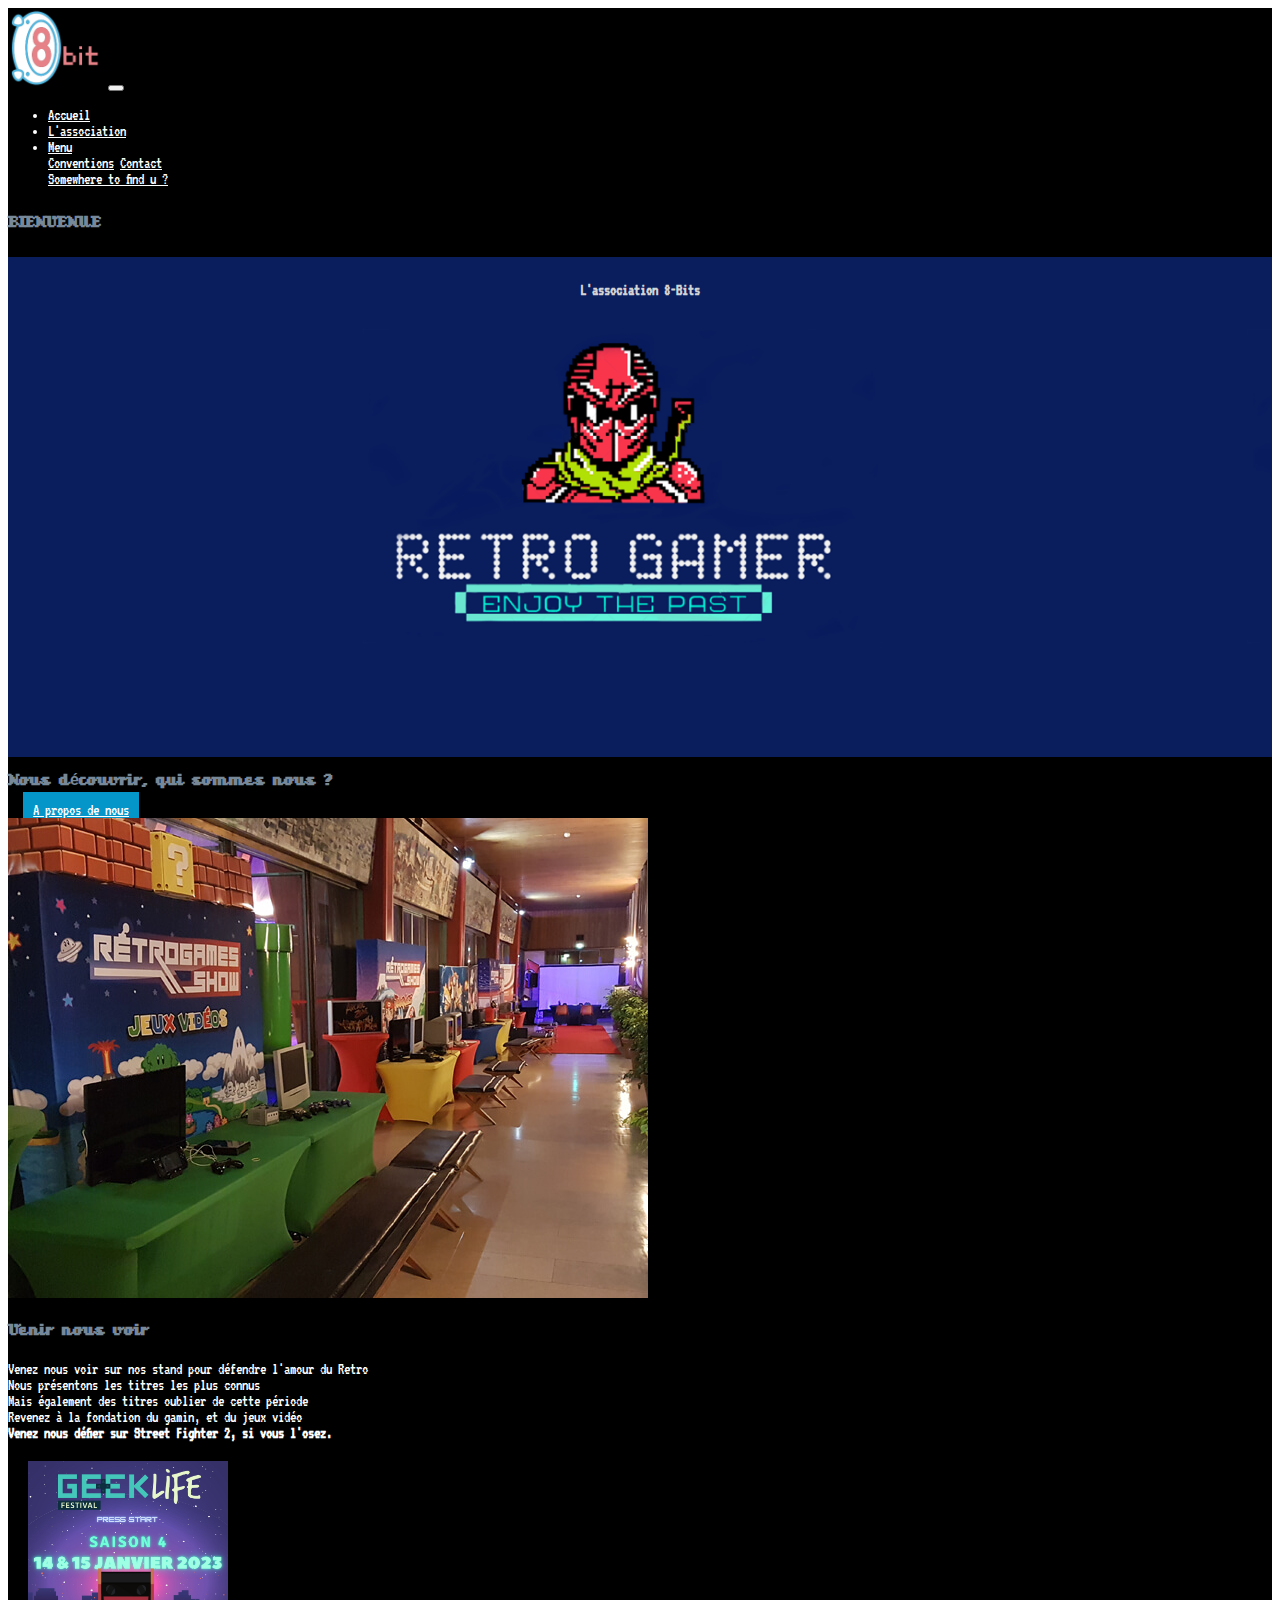
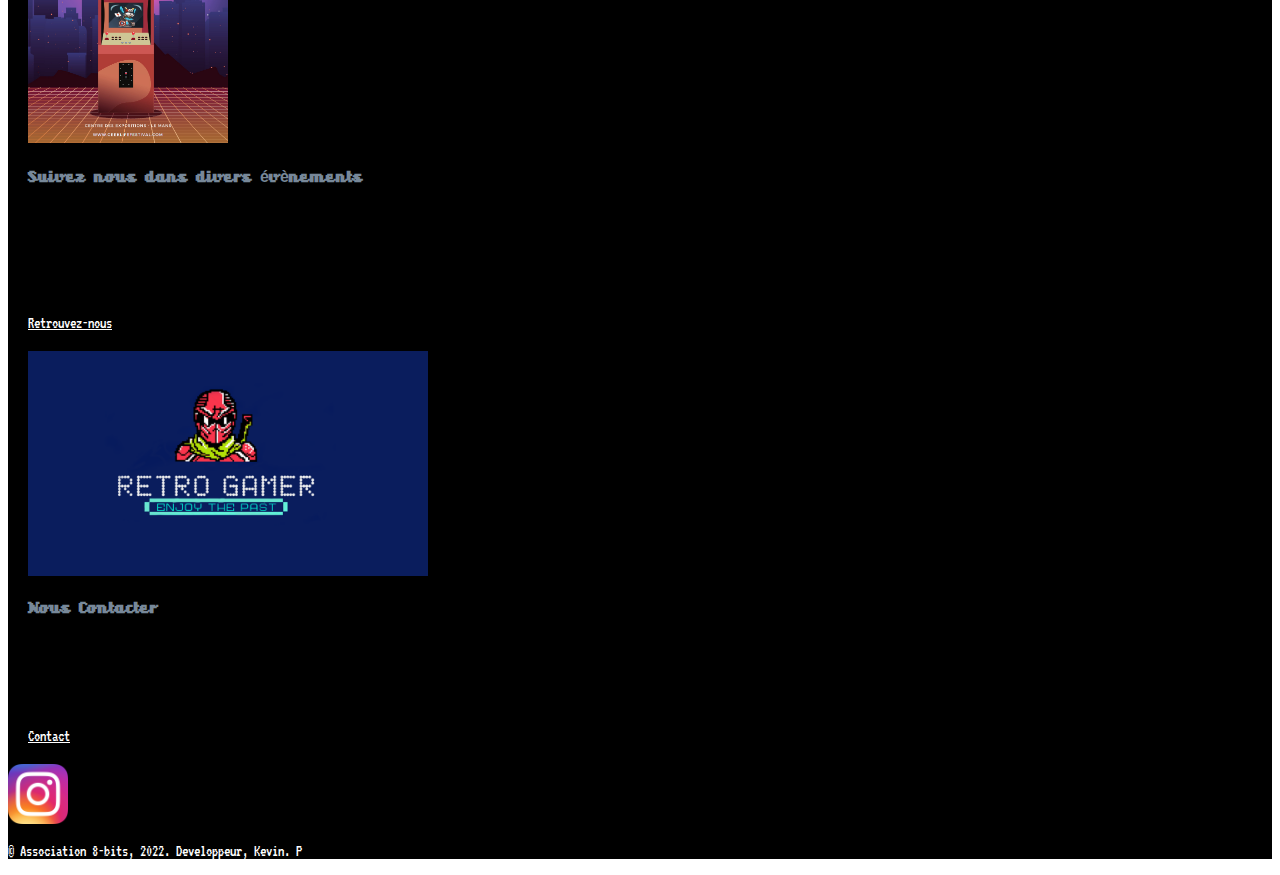
<file: index.html>
<!DOCTYPE html>

<html lang="en">
    <head>
        <meta charset="utf-8">
        <meta http-equiv="X-UA-Compatible" content="IE=edge" />
        <meta name="viewport" content="width=device-width, initial-scale=1">
        <link href="style.css" rel="stylesheet">
        <link
        rel="shortcut icon"
        href="images/icon.ico"
        type="image/x-icon"
      />
        
        <!-- Style  Link -->
        <!-- Fonts -->
            <link rel="preconnect" href="https://fonts.googleapis.com">
            <link rel="preconnect" href="https://fonts.gstatic.com" crossorigin>
            <link href="https://fonts.googleapis.com/css2?family=VT323&display=swap" rel="stylesheet"> 
            <link href="http://fonts.cdnfonts.com/css/common-pixel" rel="stylesheet">

        <!-- CSS only -->
        <link href="https://cdn.jsdelivr.net/npm/bootstrap@5.2.0/dist/css/bootstrap.min.css" rel="stylesheet" integrity="sha384-gH2yIJqKdNHPEq0n4Mqa/HGKIhSkIHeL5AyhkYV8i59U5AR6csBvApHHNl/vI1Bx" crossorigin="anonymous">
        <meta
        name="description"
        content="Page de d'accueil de l'association 8-bits.
        Vous trouverez içi le formulaire de contact, et les liens utiles"
      />
        <meta name="subject" content="association 8-bits" />
        <meta name="author" content="Kevin Pellissard">
            <title>Accueil Association 8-bits</title>
    </head>
    <body>
        <main class="main-container">
            <!-- Navbar -->
            <nav
            class="hdp navbar navbar-expand-lg navbar-dark text-light fs-4 sticky-top"
            >
            <div class="container-fluid">
                <a class="navbar-brand" href="index.html"
                    ><img
                    src="images/8-Bit_Logo.png"
                    height="80px"
                    alt="logo"
                /></a>
                <button
                    class="navbar-toggler"
                    type="button"
                    data-bs-toggle="collapse"
                    data-bs-target="#navbarSupportedContent"
                    aria-controls="navbarSupportedContent"
                    aria-expanded="false"
                    aria-label="Toggle navigation"
                    >
                    <span class="navbar-toggler-icon"></span>
                </button>
                <div class="collapse navbar-collapse" id="navbarSupportedContent">
                    <ul class="navbar-nav fs-6 me-auto mb-2 mb-lg-0">
                    <li class="nav-item">
                        <a class="nav-link active" aria-current="page" href="index.html"
                        >Accueil</a>
                    </li>
                    <li class="nav-item">
                        <a class="nav-link" href="team.html">L'association</a>
                    </li>
                        <li class="nav-item dropdown">
                            <a 
                            class="nav-link dropdown-toggle" 
                            href="#" 
                            id="navbarDropdown" 
                            role="button" 
                            data-toggle="dropdown" 
                            aria-haspopup="true"
                            aria-expanded="false">
                              Menu
                            </a>
                            <div class="dropdown-menu" aria-labelledby="navbarDropdown">
                              <a class="dropdown-item" href="conventions.html">Conventions</a>
                              <a class="dropdown-item" href="contact.html">Contact</a>
                              <div class="dropdown-divider"></div>
                              <a class="dropdown-item" href="https://www.youtube.com/watch?v=dQw4w9WgXcQ">Somewhere to find u ?</a>
                            </div>
                          </li>
                        </ul>
                    </li>
                    </ul>
                    <h5 class="me-lg-3 pt-lg-2">BIENVENUE</h5>
                </div>
            </div>
        </nav>

        <!----------header--------->
        <header class="header">
          <div class="présentation titre">
              <div
                  class="container-fluid"
                  style="
                  background-image: url(images/Banner_logo.png);
                  height: 500px;
                  background-size: 70% auto;
                  background-position:center;">
                  <h1 
                  id="cso"
                  class="display-1 ms-lg-1 text-sm-center text-lg-start"
                  >
                    L'association 8-Bits
                  </h1>
              </div>
           </div>
        </header>
        <body>
            <section class="text-presentation">
                <div class="container-fluid w-100">
                    <div class="row row-cols-1 row-cols-lg-12 justify-content--center text-center">
                        <h2 class="text-center">Nous découvrir, qui sommes nous ?</h2>
                    </div>
                    <div class="d-flex justify-content-center">
                        <a 
                        class="btn btn-primary" 
                        href="team.html" 
                        role="button" 
                        id="about-us"
                        data-toggle="tooltip" data-placement="bottom" title="Tout savoir sur nous">A propos de nous</a>
                    </div>
                </div>
            </section>

            <section class="text-association">
                <div class="row align-items-lg-center justify-content-lg-center">
                    <article class="col-12 col-lg-4 justify-content-center">
                        <img class="img-fluid shadow rounded p-3 ms-md-4 bg-body" src="images/animation_jeux_video.jpg" alt="Nous en convention"/>
                    </article>
                    <article class="col-12 col-lg-4 mt-3 mt-lg-2 ms-lg-5">
                        <h4 class="find text-center mt-2">Venir nous voir</h4>
                        <div class="container text-justify">
                            <p class="text-center">
                                Venez nous voir sur nos stand pour défendre l'amour du Retro <br/>
                                Nous présentons les titres les plus connus <br/>
                                Mais également des titres oublier de cette période <br/>
                                Revenez à la fondation du gamin, et du jeux vidéo <br/>
                                <strong>Venez nous défier sur Street Fighter 2, si vous l'osez.</strong>
                            </p>
                        </div>
                    </article>
                </div>
            </section>

            <!-- principal, et card bootstrap -->
            <div class="container-fluid w-100">
                <div class="row">
                    <div class="col-sm-6">
                        <div class="card">
                            <div class="row no-gutters">
                                <div class="col-auto">
                                    <img src="images/GEEKLife-Festival.jpg" class="img-fluid" alt="Les events" width="200px">
                                </div>
                                <div class="col">
                                    <div class="card-block px-2">
                                        <h4 class="card-title">Suivez nous dans divers évènements</h4>
                                        <p class="card-text">
                                            Nous sommes actifs et présents dans plusieurs conventions <br/>
                                            pour promouvoir le retro gaming.<br/>
                                            Nous proposons diverse activités liés au retro. <br/>
                                            Ainsi que la ventes de certains titres et autre console. <br/>
                                            Nous avons également des gens que vous pouvez defier pour gagner peut être un lot. <br/> 
                                        </p>
                                        <a href="conventions.html" class="btn btn-secondary" role="button">Retrouvez-nous</a>
                                    </div>
                                </div>
                            </div>
                        </div>
                    </div>
                    <div class="col-sm-6">
                        <div class="card">
                            <div class="row no-gutters">
                                <div class="col-auto">
                                    <img src="images/Banner_logo.png" class="img-fluid" alt="" width="400px">
                                </div>
                                <div class="col">
                                    <div class="card-block px-2">
                                        <h4 class="card-title">Nous Contacter</h4>
                                        <p class="card-text">
                                            En passant par ce formulaire, vous pouvez nous contacter <br/>
                                            Pour formuler des demandes d'adhésion, de proposition de participation<br/>
                                            Ou pour une réclamation vis à vis de nos collaborateur.<br/>
                                            N'hésiter aucunement a prendre contact avec nous, nous vous répondrons au plus vite<br/>
                                        </p>
                                        <a href="contact.html" class="btn btn-danger" role="button">Contact</a>
                                    </div>
                                </div>
                            </div>
                        </div>
                    </div>
                </div>
            </div>
        </body>

        <!-- Footer -->
        <footer class="bdp mt-5">
            <div class="container-fluid mt-2">
                <div class="row text-center g-0">
                    <a href="http://www.instagram.com"><img src="images/Instagram_icon.png" alt="logo réseaux sociaux" id="instagram"></a>
                </div>
                <div class="row text-center g-0">
                    <div class="col-12 text-center">
                        <p class="copyright">© Association 8-bits, 2022. Developpeur, Kevin. P</p>
                    </div>
                </div>
            </div>
        </footer>
        </main>

        <!-- JavaScript Bundle with Popper -->
        <script src="https://code.jquery.com/jquery-3.2.1.slim.min.js" integrity="sha384-KJ3o2DKtIkvYIK3UENzmM7KCkRr/rE9/Qpg6aAZGJwFDMVNA/GpGFF93hXpG5KkN" crossorigin="anonymous"></script>
        <script src="https://cdn.jsdelivr.net/npm/popper.js@1.12.9/dist/umd/popper.min.js" integrity="sha384-ApNbgh9B+Y1QKtv3Rn7W3mgPxhU9K/ScQsAP7hUibX39j7fakFPskvXusvfa0b4Q" crossorigin="anonymous"></script>
        <script src="https://cdn.jsdelivr.net/npm/bootstrap@4.0.0/dist/js/bootstrap.min.js" integrity="sha384-JZR6Spejh4U02d8jOt6vLEHfe/JQGiRRSQQxSfFWpi1MquVdAyjUar5+76PVCmYl" crossorigin="anonymous"></script>
    </body>
</html>
</file>
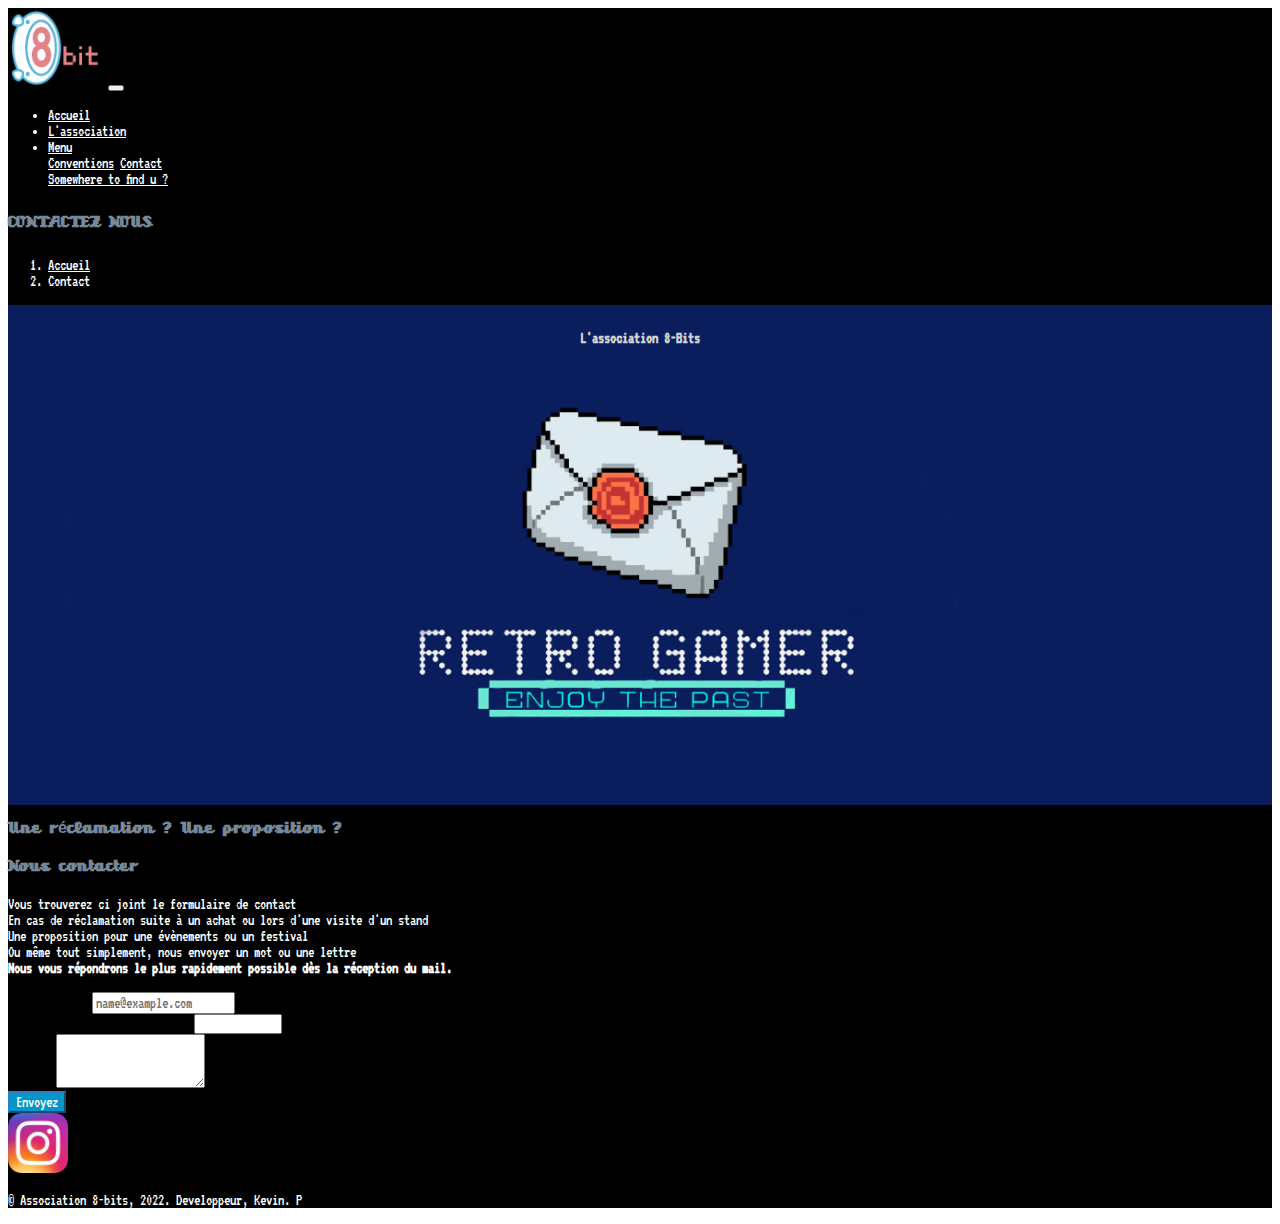
<file: contact.html>
<!DOCTYPE html>

<html lang="en">

<head>
    <meta charset="utf-8">
    <meta http-equiv="X-UA-Compatible" content="IE=edge" />
    <meta name="viewport" content="width=device-width, initial-scale=1">
    <link href="style.css" rel="stylesheet">
    <link rel="shortcut icon" href="images/icon.ico" type="image/x-icon" />

    <!-- Style  Link -->
    <!-- Fonts -->
    <link rel="preconnect" href="https://fonts.googleapis.com">
    <link rel="preconnect" href="https://fonts.gstatic.com" crossorigin>
    <link href="https://fonts.googleapis.com/css2?family=VT323&display=swap" rel="stylesheet">
    <link href="http://fonts.cdnfonts.com/css/common-pixel" rel="stylesheet">

    <!-- CSS only -->
    <link href="https://cdn.jsdelivr.net/npm/bootstrap@5.2.0/dist/css/bootstrap.min.css" rel="stylesheet"
        integrity="sha384-gH2yIJqKdNHPEq0n4Mqa/HGKIhSkIHeL5AyhkYV8i59U5AR6csBvApHHNl/vI1Bx" crossorigin="anonymous">
    <meta name="description" content="Page de d'accueil de l'association 8-bits.
        Vous trouverez içi le formulaire de contact, et les liens utiles" />
    <meta name="subject" content="association 8-bits" />
    <meta name="author" content="Kevin Pellissard">
    <title>Accueil Association 8-bits</title>
</head>

<body>
    <main class="main-container">
        <!-- Navbar -->
        <nav class="hdp navbar navbar-expand-lg navbar-dark text-light fs-4 sticky-top">
            <div class="container-fluid">
                <a class="navbar-brand" href="index.html"><img src="images/8-Bit_Logo.png" height="80px"
                        alt="logo" /></a>
                <button class="navbar-toggler" type="button" data-bs-toggle="collapse"
                    data-bs-target="#navbarSupportedContent" aria-controls="navbarSupportedContent"
                    aria-expanded="false" aria-label="Toggle navigation">
                    <span class="navbar-toggler-icon"></span>
                </button>
                <div class="collapse navbar-collapse" id="navbarSupportedContent">
                    <ul class="navbar-nav fs-6 me-auto mb-2 mb-lg-0">
                        <li class="nav-item">
                            <a class="nav-link active" aria-current="page" href="index.html">Accueil</a>
                        </li>
                        <li class="nav-item">
                            <a class="nav-link" href="team.html">L'association</a>
                        </li>
                        <li class="nav-item dropdown">
                            <a class="nav-link dropdown-toggle" href="#" id="navbarDropdown" role="button"
                                data-toggle="dropdown" aria-haspopup="true" aria-expanded="false">
                                Menu
                            </a>
                            <div class="dropdown-menu" aria-labelledby="navbarDropdown">
                                <a class="dropdown-item" href="conventions.html">Conventions</a>
                                <a class="dropdown-item" href="contact.html">Contact</a>
                                <div class="dropdown-divider"></div>
                                <a class="dropdown-item" href="https://www.youtube.com/watch?v=dQw4w9WgXcQ">Somewhere to
                                    find u ?</a>
                            </div>
                        </li>
                    </ul>
                    </li>
                    </ul>
                    <h5 class="me-lg-3 pt-lg-2">CONTACTEZ NOUS</h5>
                </div>
            </div>
        </nav>
        <nav aria-label="breadcrumb">
            <ol class="breadcrumb">
                <li class="breadcrumb-item"><a href="index.html">Accueil</a></li>
                <li class="breadcrumb-item active" aria-current="page">Contact</li>
            </ol>
        </nav>

        <!-- Header -->
        <header class="header">
            <div class="présentation titre">
                <div class="container-fluid" style="
                    background-image: url(images/Banner_contact.jpg);
                    height: 500px;
                    background-size: 70% auto;
                    background-position:center;">
                    <h1 id="cso" class="display-1 ms-lg-1 text-sm-center text-lg-start">
                        L'association 8-Bits
                    </h1>
                </div>
            </div>
        </header>

        <section class="text-contact">
            <div class="container-fluid w-100">
                <div class="row row-cols-1 row-cols-lg-12 justify-content--center text-center">
                    <h2 class="text-center">Une réclamation ? Une proposition ?</h2>
                </div>
            </div>
        </section>

        <section class="text-reclamation">
            <div class="row align-items-lg-center justify-content-lg-center">
                <article class="col-12 col-lg-4 mt-3 mt-lg-2 ms-lg-5">
                    <h4 class="find text-center mt-2">Nous contacter</h4>
                    <div class="container text-justify">
                        <p class="text-center">
                            Vous trouverez ci joint le formulaire de contact <br />
                            En cas de réclamation suite à un achat ou lors d'une visite d'un stand <br />
                            Une proposition pour une évènements ou un festival <br />
                            Ou même tout simplement, nous envoyer un mot ou une lettre <br />
                            <strong>Nous vous répondrons le plus rapidement possible dès la réception du
                                mail.</strong>
                        </p>
                    </div>
                </article>
            </div>
        </section>

        <!-- contact Form -->
        <form>
            <div class="form-group">
                <label for="emailInput">Email address</label>
                <input type="email" class="form-control" id="emailInput" placeholder="name@example.com">
            </div>
            <div class="form-group">
                <label for="selectionForm">Pourquoi nous contactez vous ?</label>
                <select class="form-control" id="selectionForm">
                    <option>Réclamation</option>
                    <option>Proposition</option>
                    <option>Autre</option>
                </select>
            </div>
            <div class="form-group">
                <label for="reclamatonTextarea">Contact</label>
                <textarea class="form-control" id="reclamatonTextarea" rows="3"></textarea>
            </div>
        </form>
        <button type="submit" class="btn btn-primary">Envoyez</button>

        <!-- Footer -->
        <footer class="bdp mt-5">
            <div class="container-fluid mt-2">
                <div class="row text-center g-0">
                    <a href="http://www.instagram.com"><img src="images/Instagram_icon.png" id="instagram"      alt="logo réseaux sociaux"></a>
                </div>
                <div class="row text-center g-0">
                    <div class="col-12 text-center">
                        <p class="copyright">© Association 8-bits, 2022. Developpeur, Kevin. P</p>
                    </div>
                </div>
            </div>
        </footer>
    </main>

    <!-- JavaScript Bundle with Popper -->
    <script src="https://code.jquery.com/jquery-3.2.1.slim.min.js"
        integrity="sha384-KJ3o2DKtIkvYIK3UENzmM7KCkRr/rE9/Qpg6aAZGJwFDMVNA/GpGFF93hXpG5KkN"
        crossorigin="anonymous"></script>
    <script src="https://cdn.jsdelivr.net/npm/popper.js@1.12.9/dist/umd/popper.min.js"
        integrity="sha384-ApNbgh9B+Y1QKtv3Rn7W3mgPxhU9K/ScQsAP7hUibX39j7fakFPskvXusvfa0b4Q"
        crossorigin="anonymous"></script>
    <script src="https://cdn.jsdelivr.net/npm/bootstrap@4.0.0/dist/js/bootstrap.min.js"
        integrity="sha384-JZR6Spejh4U02d8jOt6vLEHfe/JQGiRRSQQxSfFWpi1MquVdAyjUar5+76PVCmYl"
        crossorigin="anonymous"></script>
</body>

</html>
</file>
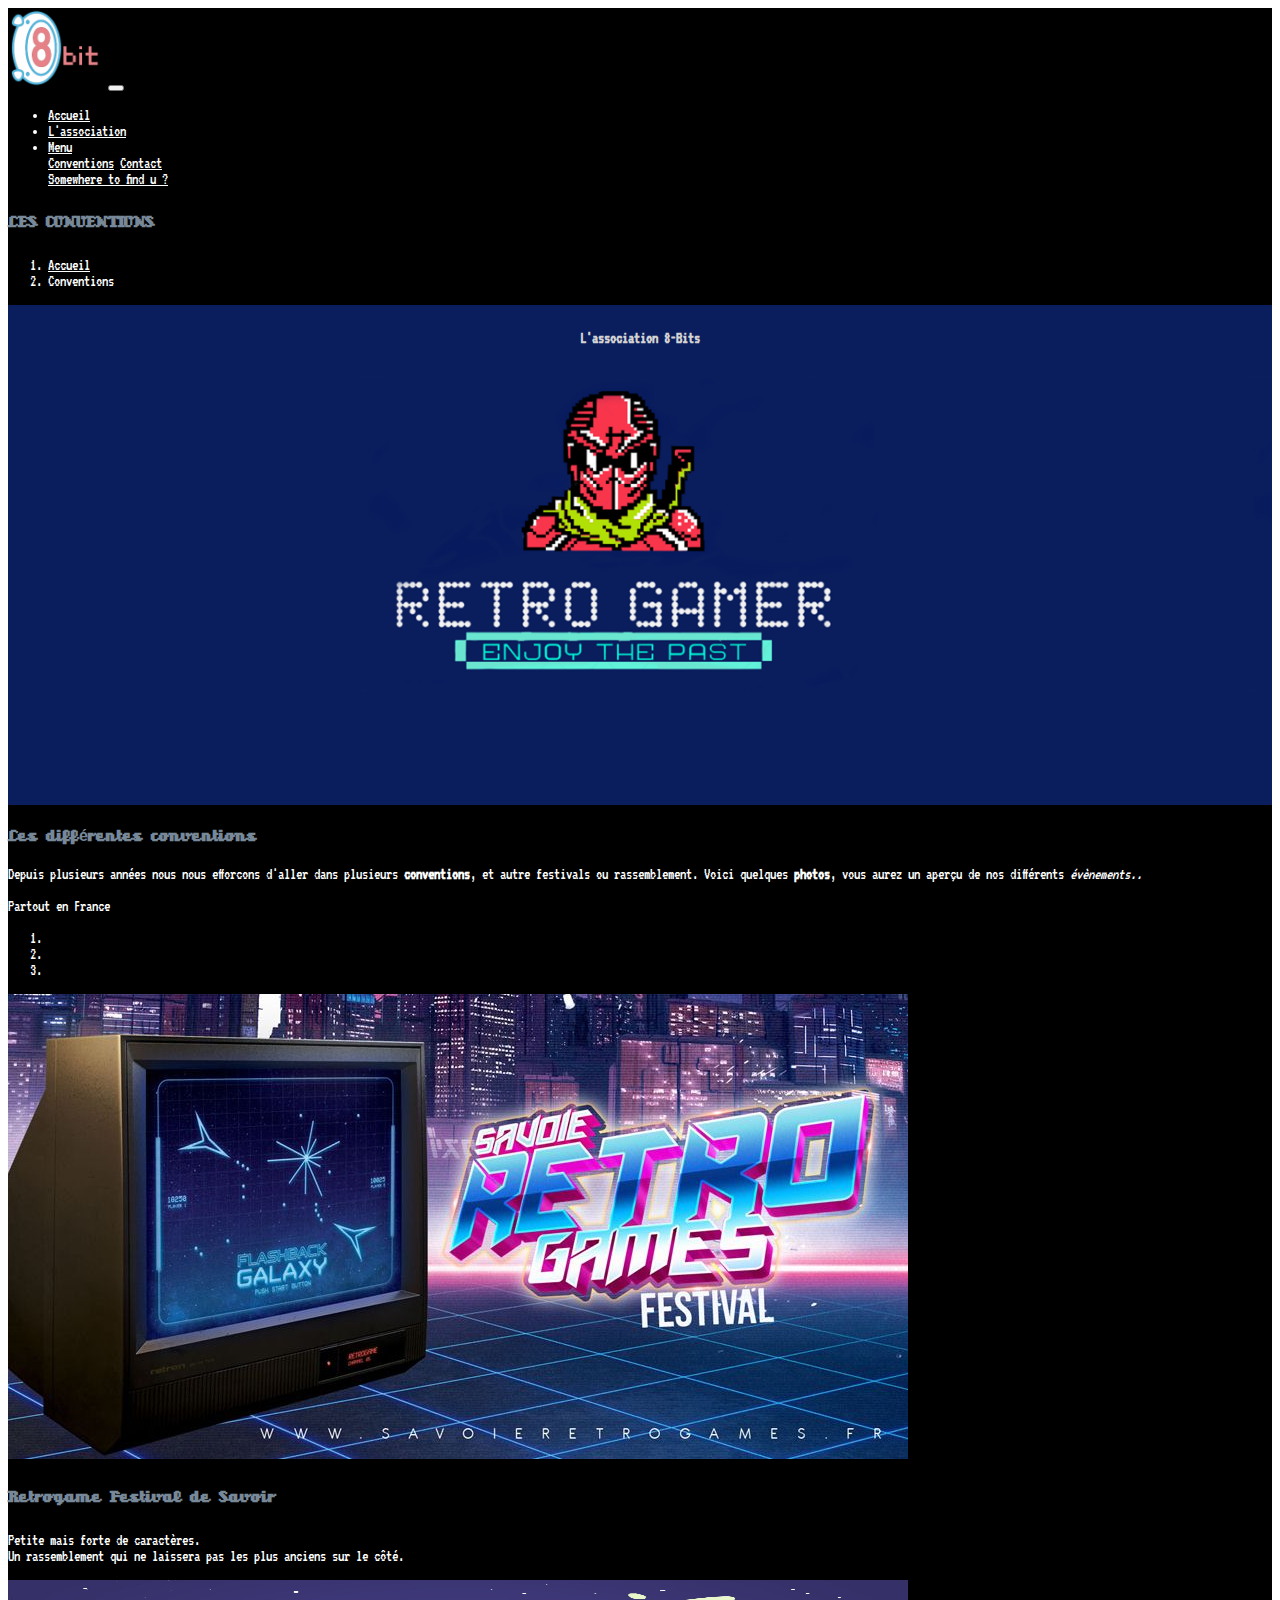
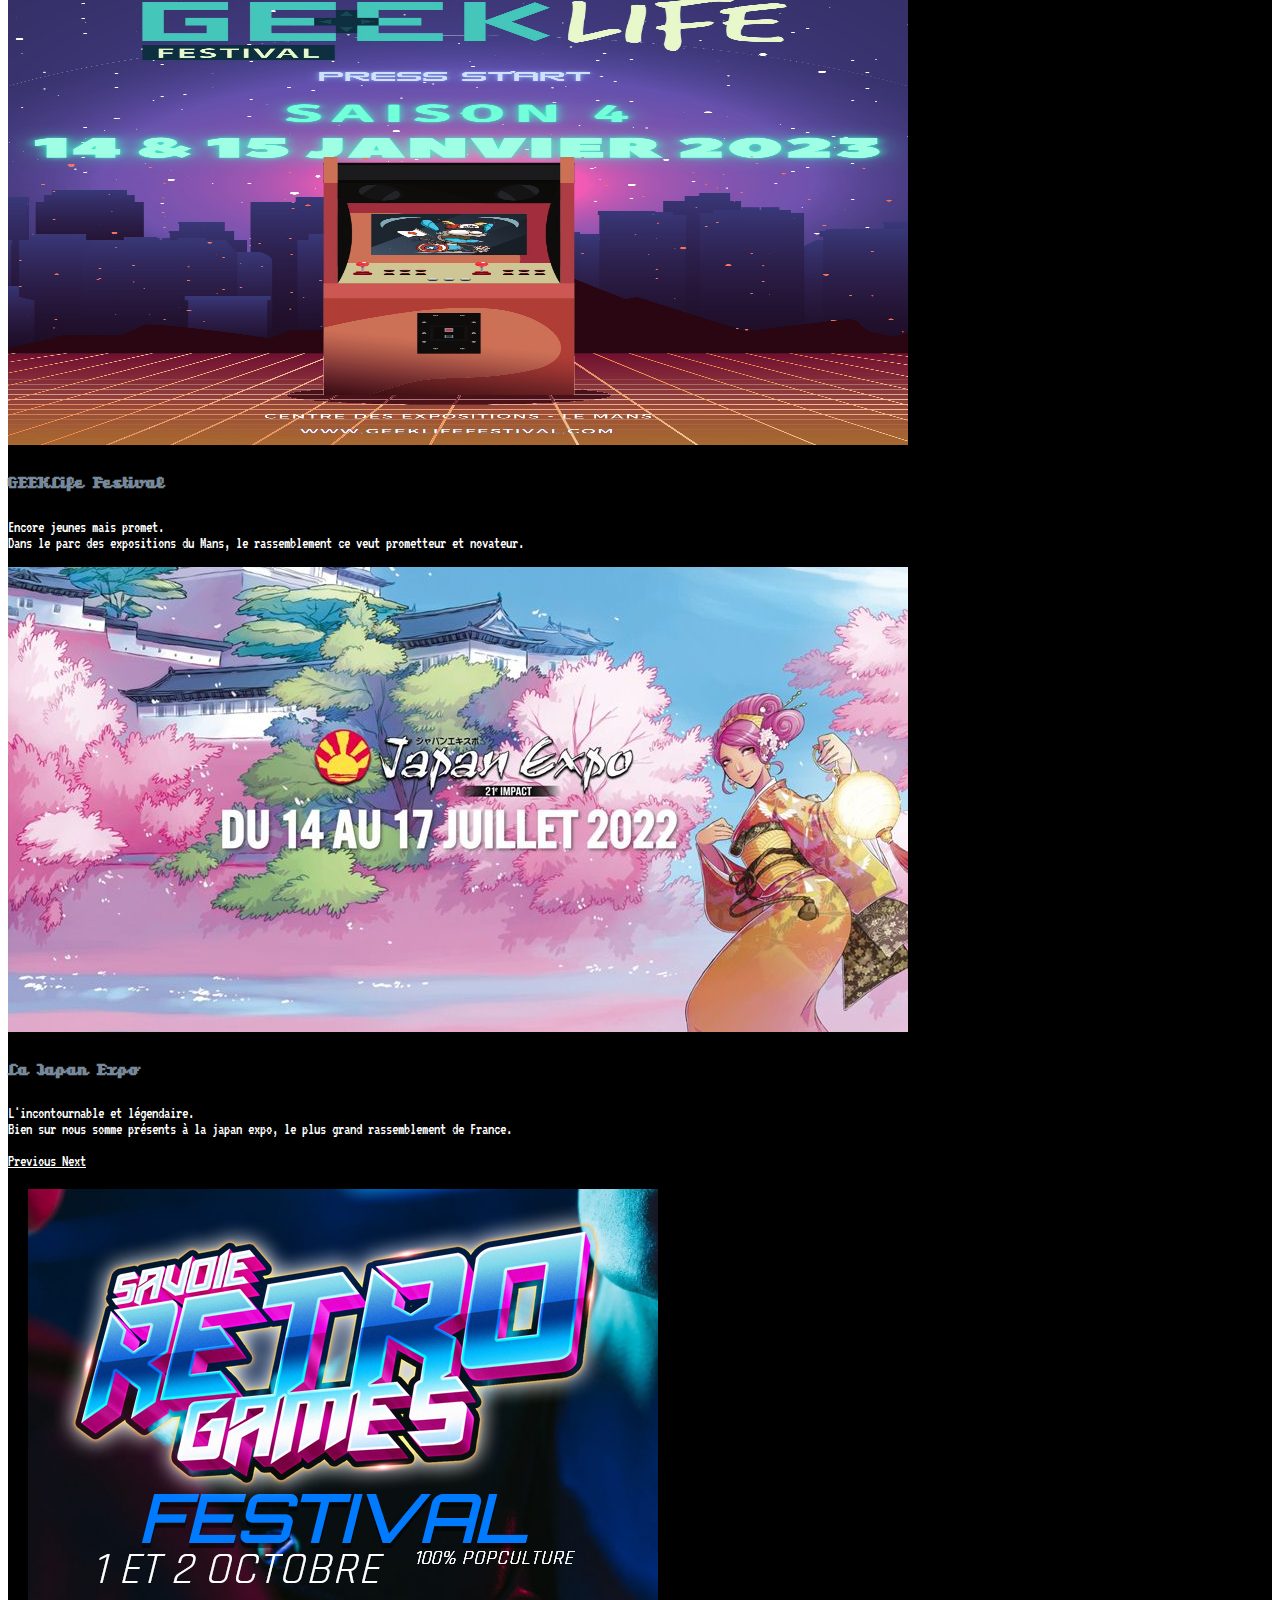
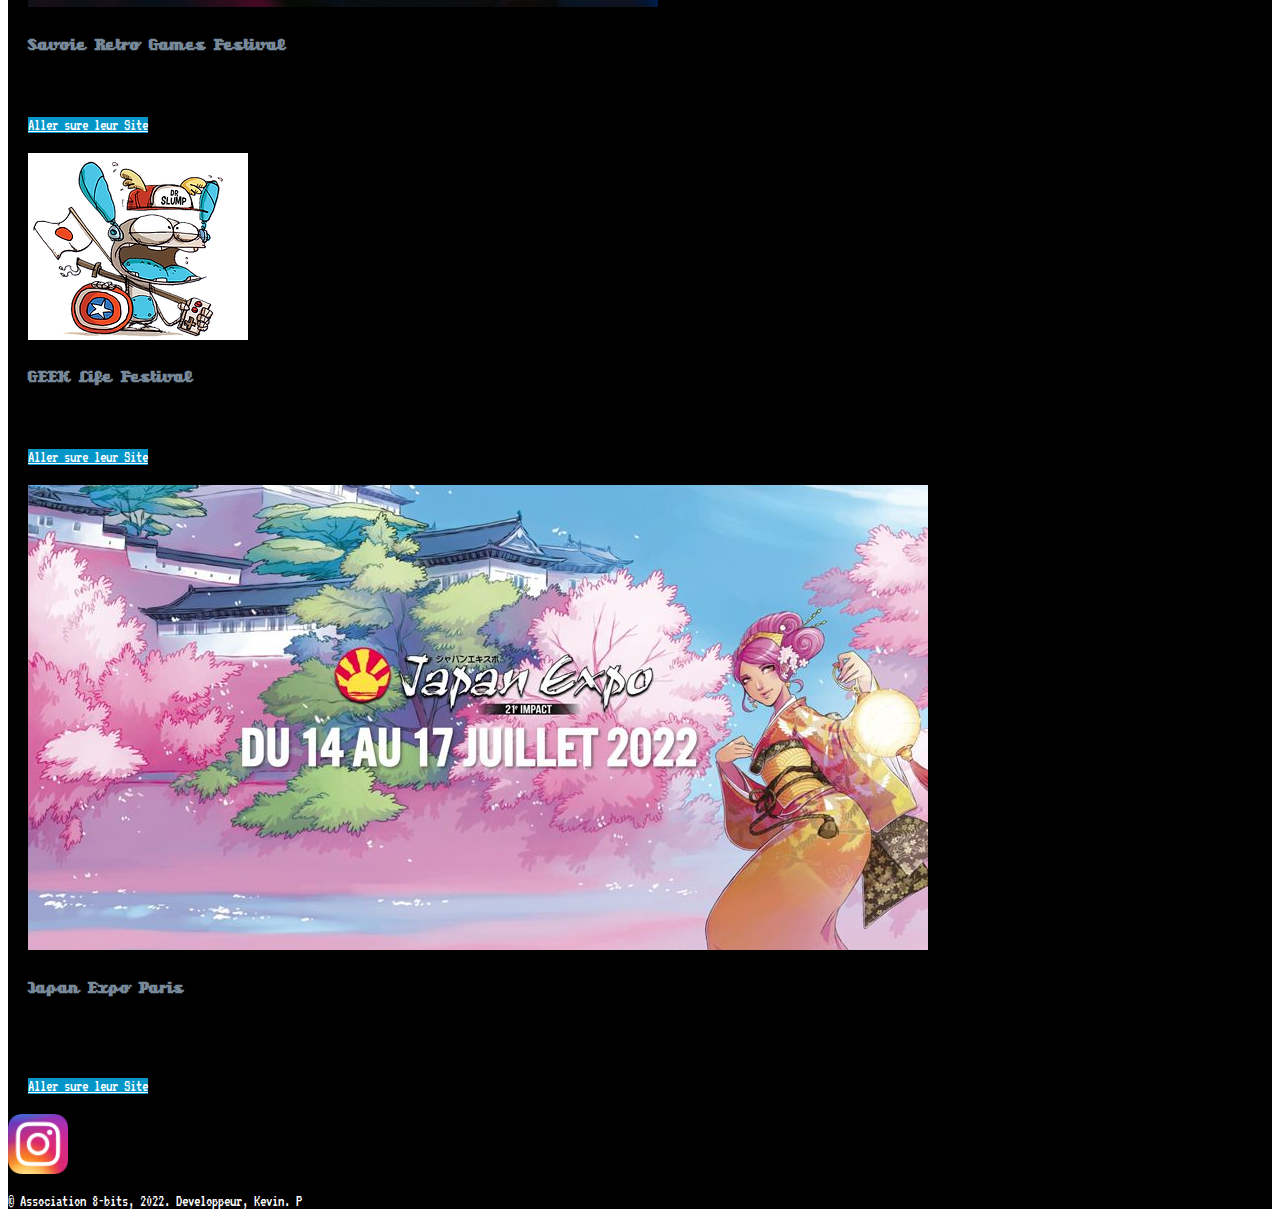
<file: conventions.html>
<!DOCTYPE html>

<html lang="en">

<head>
    <meta charset="utf-8">
    <meta http-equiv="X-UA-Compatible" content="IE=edge" />
    <meta name="viewport" content="width=device-width, initial-scale=1">
    <link href="style.css" rel="stylesheet">
    <link rel="shortcut icon" href="images/icon.ico" type="image/x-icon" />

    <!-- Style  Link -->
    <!-- Fonts -->
    <link rel="preconnect" href="https://fonts.googleapis.com">
    <link rel="preconnect" href="https://fonts.gstatic.com" crossorigin>
    <link href="https://fonts.googleapis.com/css2?family=VT323&display=swap" rel="stylesheet">
    <link href="http://fonts.cdnfonts.com/css/common-pixel" rel="stylesheet">

    <!-- CSS only -->
    <link href="https://cdn.jsdelivr.net/npm/bootstrap@5.2.0/dist/css/bootstrap.min.css" rel="stylesheet"
        integrity="sha384-gH2yIJqKdNHPEq0n4Mqa/HGKIhSkIHeL5AyhkYV8i59U5AR6csBvApHHNl/vI1Bx" crossorigin="anonymous">
    <meta name="description" content="Page de d'accueil de l'association 8-bits.
        Vous trouverez içi le formulaire de contact, et les liens utiles" />
    <meta name="subject" content="association 8-bits" />
    <meta name="author" content="Kevin Pellissard">
    <title>Accueil Association 8-bits</title>
</head>

<body>
    <main class="main-container">
        <!-- Navbar -->
        <nav class="hdp navbar navbar-expand-lg navbar-dark text-light fs-4 sticky-top">
            <div class="container-fluid">
                <a class="navbar-brand" href="index.html"><img src="images/8-Bit_Logo.png" height="80px"
                        alt="logo" /></a>
                <button class="navbar-toggler" type="button" data-bs-toggle="collapse"
                    data-bs-target="#navbarSupportedContent" aria-controls="navbarSupportedContent"
                    aria-expanded="false" aria-label="Toggle navigation">
                    <span class="navbar-toggler-icon"></span>
                </button>
                <div class="collapse navbar-collapse" id="navbarSupportedContent">
                    <ul class="navbar-nav fs-6 me-auto mb-2 mb-lg-0">
                        <li class="nav-item">
                            <a class="nav-link active" aria-current="page" href="index.html">Accueil</a>
                        </li>
                        <li class="nav-item">
                            <a class="nav-link" href="team.html">L'association</a>
                        </li>
                        <li class="nav-item dropdown">
                            <a class="nav-link dropdown-toggle" href="#" id="navbarDropdown" role="button"
                                data-toggle="dropdown" aria-haspopup="true" aria-expanded="false">
                                Menu
                            </a>
                            <div class="dropdown-menu" aria-labelledby="navbarDropdown">
                                <a class="dropdown-item" href="conventions.html">Conventions</a>
                                <a class="dropdown-item" href="contact.html">Contact</a>
                                <div class="dropdown-divider"></div>
                                <a class="dropdown-item" href="https://www.youtube.com/watch?v=dQw4w9WgXcQ">Somewhere to
                                    find u ?</a>
                            </div>
                        </li>
                    </ul>
                    </li>
                    </ul>
                    <h5 class="me-lg-3 pt-lg-2">LES CONVENTIONS</h5>
                </div>
            </div>
        </nav>
        <nav aria-label="breadcrumb">
            <ol class="breadcrumb">
                <li class="breadcrumb-item"><a href="index.html">Accueil</a></li>
                <li class="breadcrumb-item active" aria-current="page">Conventions</li>
            </ol>
        </nav>
        <!-- Header -->
        <header class="header">
            <div class="présentation titre">
                <div class="container-fluid" style="
                    background-image: url(images/Banner_logo.png);
                    height: 500px;
                    background-size: 70% auto;
                    background-position:center;">
                    <h1 id="cso" class="display-1 ms-lg-1 text-sm-center text-lg-start">
                        L'association 8-Bits
                    </h1>
                </div>
            </div>
        </header>
        <!-- Carousel convention -->
        <section class="slider">
            <div class="container-fluid w-100">
                <div class="row justify-content-center">
                    <article class="col-12 col-lg-4 mt-3 mt-lg-5 me-lg-5">
                        <h4 class="exchange text-center mt-2">
                            Les différentes conventions
                        </h4>
                        <div class="container text-justify mt-3">
                            <p class="text-justify">
                                Depuis plusieurs années nous nous efforcons d'aller dans plusieurs
                                <strong>conventions</strong>, et
                                autre festivals ou rassemblement. Voici quelques <strong>photos</strong>, vous aurez un
                                aperçu de nos
                                différents <em>évènements..</em>
                            </p>
                            <p>Partout en France</p>
                        </div>
                    </article>
                    <div class="col-12 col-lg-5">
                        <div id="carouselExampleIndicators" class="carousel slide" data-ride="carousel">
                            <ol class="carousel-indicators">
                                <li data-target="#carouselExampleIndicators" data-slide-to="0" class="active"></li>
                                <li data-target="#carouselExampleIndicators" data-slide-to="1"></li>
                                <li data-target="#carouselExampleIndicators" data-slide-to="2"></li>
                            </ol>
                            <div class="carousel-inner">
                                <div class="carousel-item active">
                                    <img class="d-block w-100 shadow p-2 bg-secondary rounded"
                                        src="images/savoieretrogamesfestival2022.jpg" alt="First slide">
                                    <div class="carousel-caption d-none d-md-block">
                                        <h5 class="text-slider">Retrogame Festival de Savoir</h5>
                                        <p class="text-slider">Petite mais forte de caractères.<br>
                                            Un rassemblement qui ne laissera pas les plus anciens sur le côté.
                                        </p>
                                    </div>
                                </div>
                                <div class="carousel-item">
                                    <img class="d-block w-100 shadow p-2 bg-secondary rounded" width="900" height="465"
                                        src="images/GEEKLife-Festival.jpg" alt="Second slide">
                                    <div class="carousel-caption d-none d-md-block">
                                        <h5 class="text-slider">GEEKLife Festival</h5>
                                        <p class="text-slider">Encore jeunes mais promet.<br>
                                            Dans le parc des expositions du Mans, le rassemblement ce veut prometteur et
                                            novateur.
                                        </p>
                                    </div>
                                </div>
                                <div class="carousel-item">
                                    <img class="d-block w-100 shadow p-2 bg-secondary rounded"
                                        src="images/japanexpo2022.jpg" alt="Third slide">
                                    <div class="carousel-caption d-none d-md-block">
                                        <h5 class="text-slider">La Japan Expo</h5>
                                        <p class="text-slider">L'incontournable et légendaire.<br>
                                            Bien sur nous somme présents à la japan expo, le plus grand rassemblement de
                                            France.
                                        </p>
                                    </div>
                                </div>
                            </div>
                            <a class="carousel-control-prev" href="#carouselExampleIndicators" role="button"
                                data-slide="prev">
                                <span class="carousel-control-prev-icon" aria-hidden="true"></span>
                                <span class="sr-only">Previous</span>
                            </a>
                            <a class="carousel-control-next" href="#carouselExampleIndicators" role="button"
                                data-slide="next">
                                <span class="carousel-control-next-icon" aria-hidden="true"></span>
                                <span class="sr-only">Next</span>
                            </a>
                        </div>
                    </div>
                </div>
            </div>
        </section>

        <section>
            <article class="container-fluid w-100">
                <div class="row mt-4 p-3">
                    <div class="col-md-6 col-lg-4">
                        <div class="card">
                            <img class="card-img-top" src="images/SavoieRetroGames.png" alt="Savoie Festival">
                            <div class="card-body">
                                <h5 class="card-title">Savoie Retro Games Festival</h5>
                                <p class="card-text">Vous pouvez nous retrouvez au Savoie Retro Games Festival. Et les retrouvez directement sur leurs sites.</p>
                                <a href="http://savoieretrogames.fr/tarifs-de-la-billetterie-en-prevente-2022" class="btn btn-primary">Aller sure leur Site</a>
                            </div>
                        </div>
                    </div>
                    <div class="col-md-6 col-lg-4">
                        <div class="card">
                            <img class="card-img-top" src="images/mascotte.png" alt="GEEK Life">
                            <div class="card-body">
                                <h5 class="card-title">GEEK Life Festival</h5>
                                <p class="card-text">Nous allons également au GEEK Life Festival du Mans. Pour plus d'informations rendez vous sur leur site.</p>
                                <a href="https://www.geeklifefestival.com/" class="btn btn-primary">Aller sure leur Site</a>
                            </div>
                        </div>
                    </div>
                    <div class="col-md-6 col-lg-4">
                        <div class="card">
                            <img class="card-img-top" src="images/japanexpo2022.jpg" alt="Japan Expo">
                            <div class="card-body">
                                <h5 class="card-title">Japan Expo Paris</h5>
                                <p class="card-text">Aussi incontournable qu'est cette convention, nous y serons également.<br/> 
                                Retrouvez nous là-bas. Pour plus d'information rendez vous sur leur site.</p>
                                <a href="https://www.japan-expo-paris.com/fr/ticketing/JEP2022" class="btn btn-primary">Aller sure leur Site</a>
                            </div>
                        </div>
                    </div>
                </div>
            </article>
        </section>

        <!-- Footer -->
        <footer class="bdp mt-5">
            <div class="container-fluid mt-2">
                <div class="row text-center g-0">
                    <a href="http://www.instagram.com"><img src="images/Instagram_icon.png" id="instagram"
                            alt="logo réseaux sociaux"></a>
                </div>
                <div class="row text-center g-0">
                    <div class="col-12 text-center">
                        <p class="copyright">© Association 8-bits, 2022. Developpeur, Kevin. P</p>
                    </div>
                </div>
            </div>
        </footer>
    </main>

    <!-- JavaScript Bundle with Popper -->
    <script src="https://code.jquery.com/jquery-3.2.1.slim.min.js"
        integrity="sha384-KJ3o2DKtIkvYIK3UENzmM7KCkRr/rE9/Qpg6aAZGJwFDMVNA/GpGFF93hXpG5KkN"
        crossorigin="anonymous"></script>
    <script src="https://cdn.jsdelivr.net/npm/popper.js@1.12.9/dist/umd/popper.min.js"
        integrity="sha384-ApNbgh9B+Y1QKtv3Rn7W3mgPxhU9K/ScQsAP7hUibX39j7fakFPskvXusvfa0b4Q"
        crossorigin="anonymous"></script>
    <script src="https://cdn.jsdelivr.net/npm/bootstrap@4.0.0/dist/js/bootstrap.min.js"
        integrity="sha384-JZR6Spejh4U02d8jOt6vLEHfe/JQGiRRSQQxSfFWpi1MquVdAyjUar5+76PVCmYl"
        crossorigin="anonymous"></script>
</body>

</html>
</file>
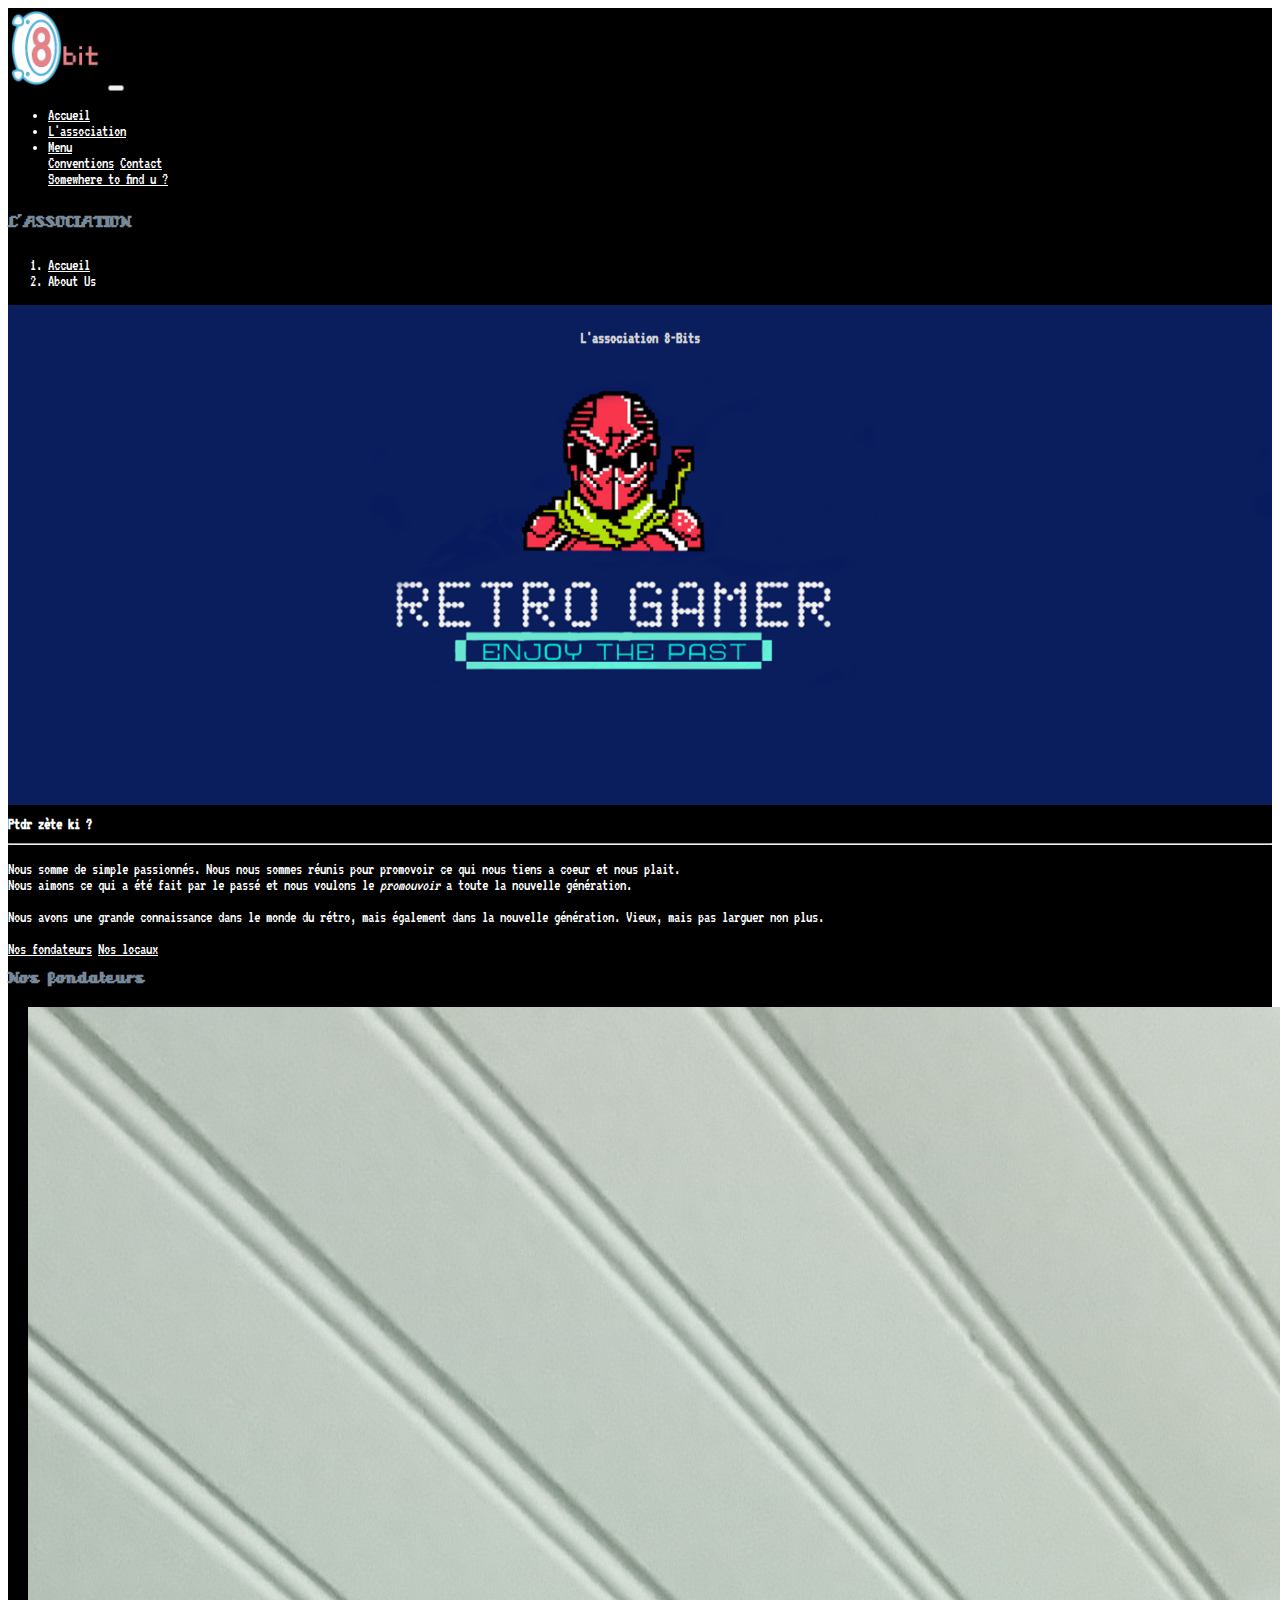
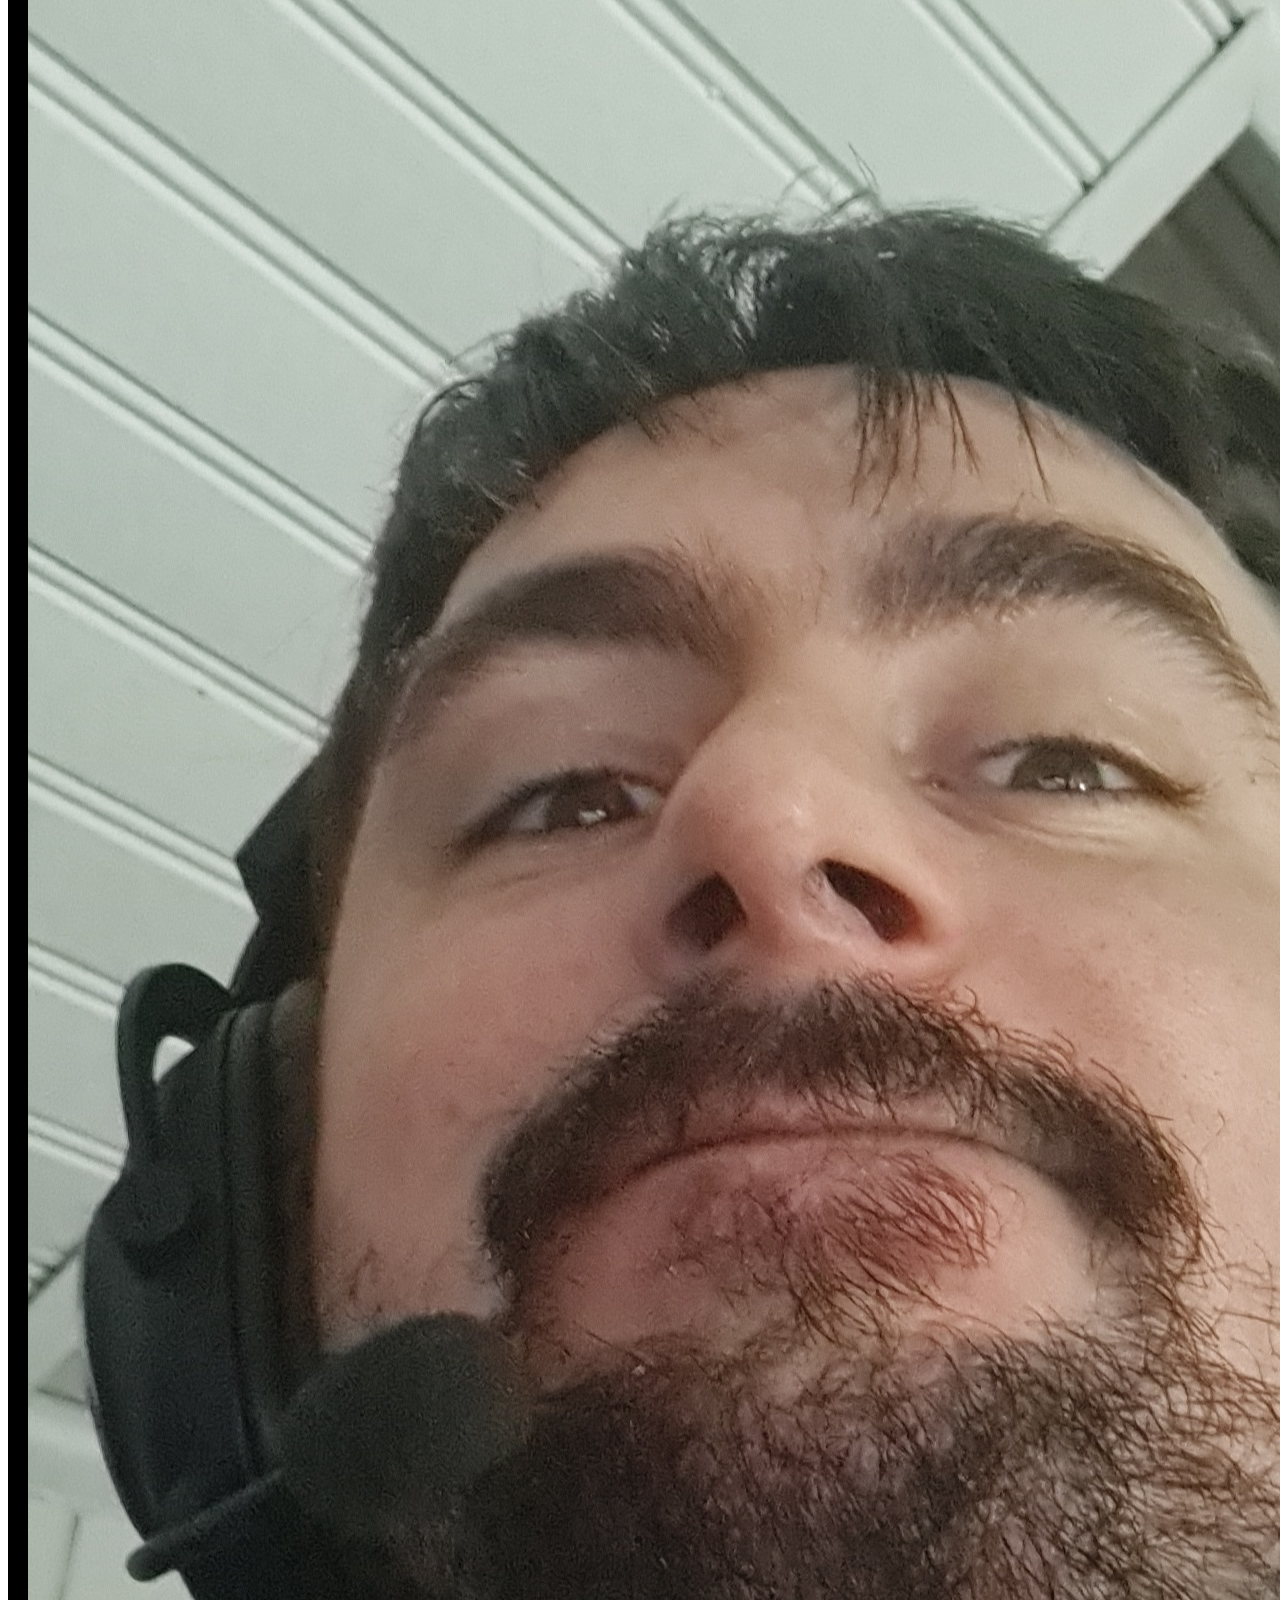
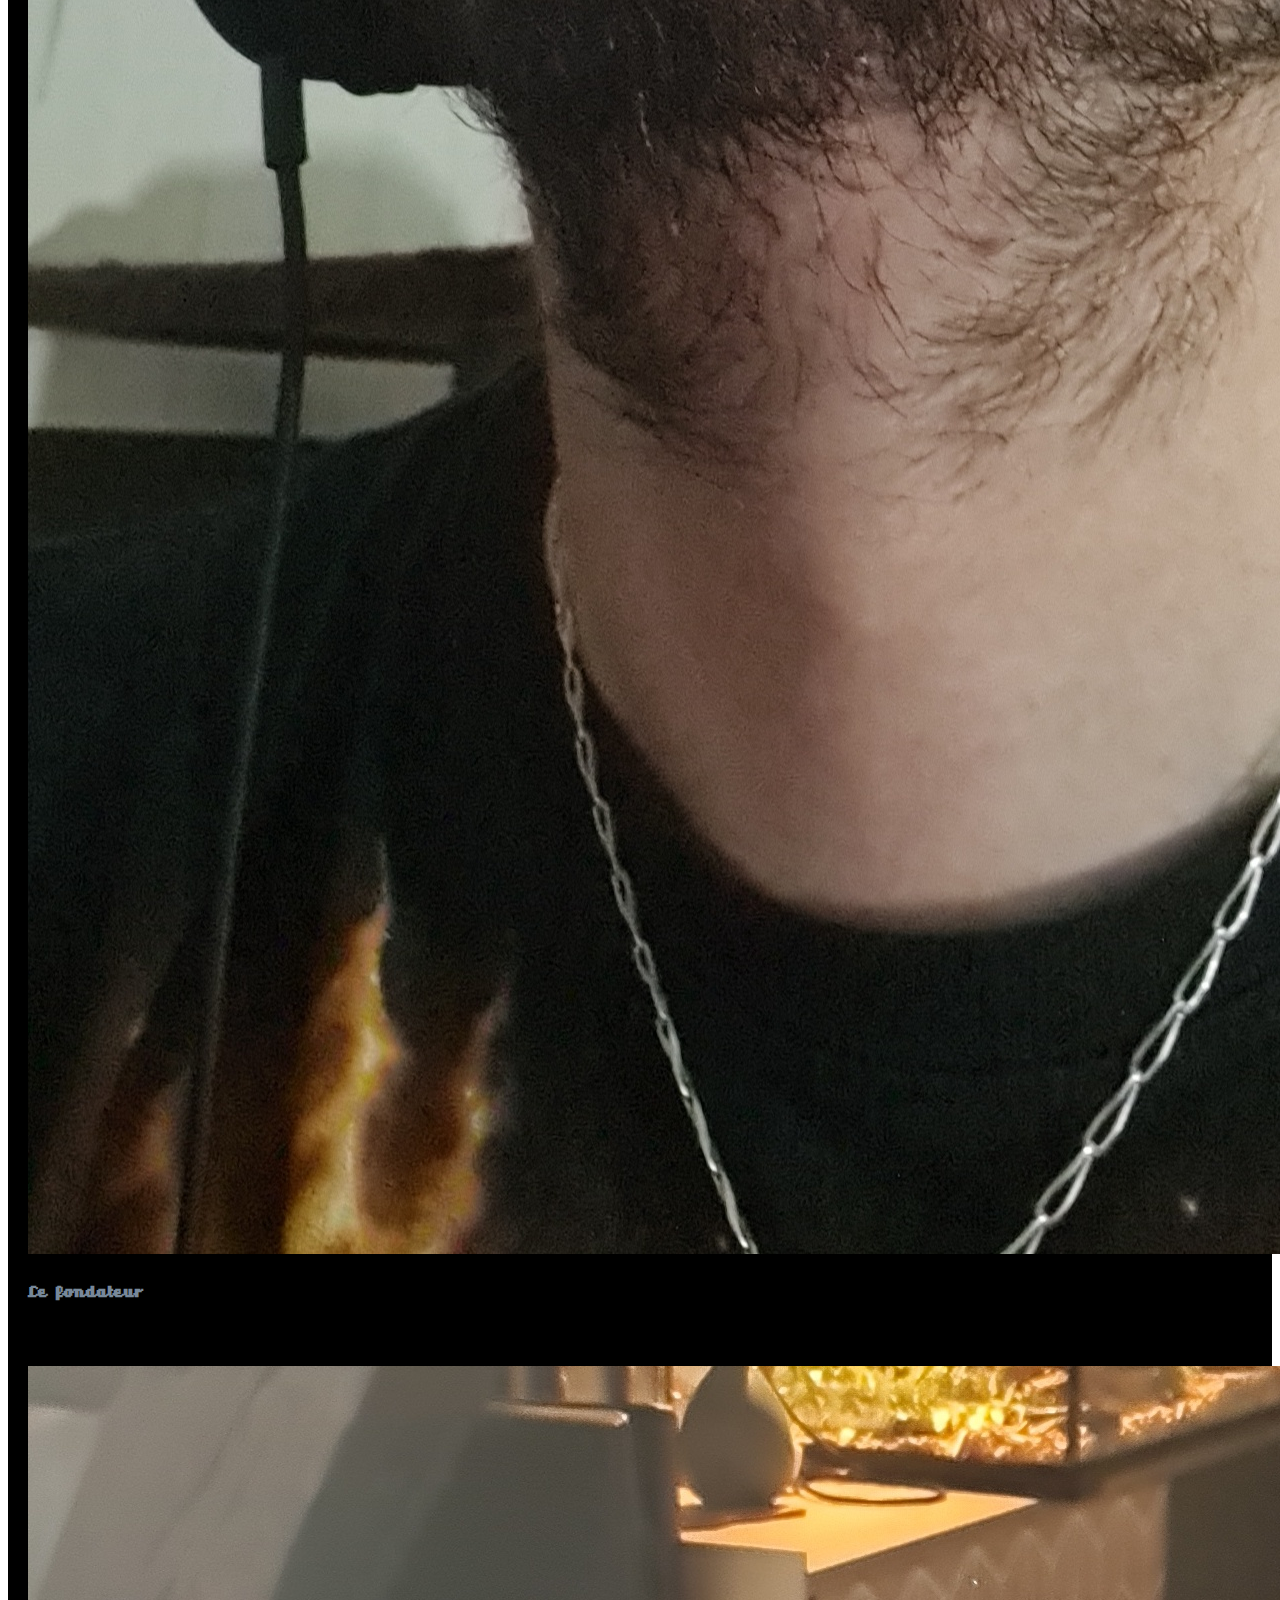
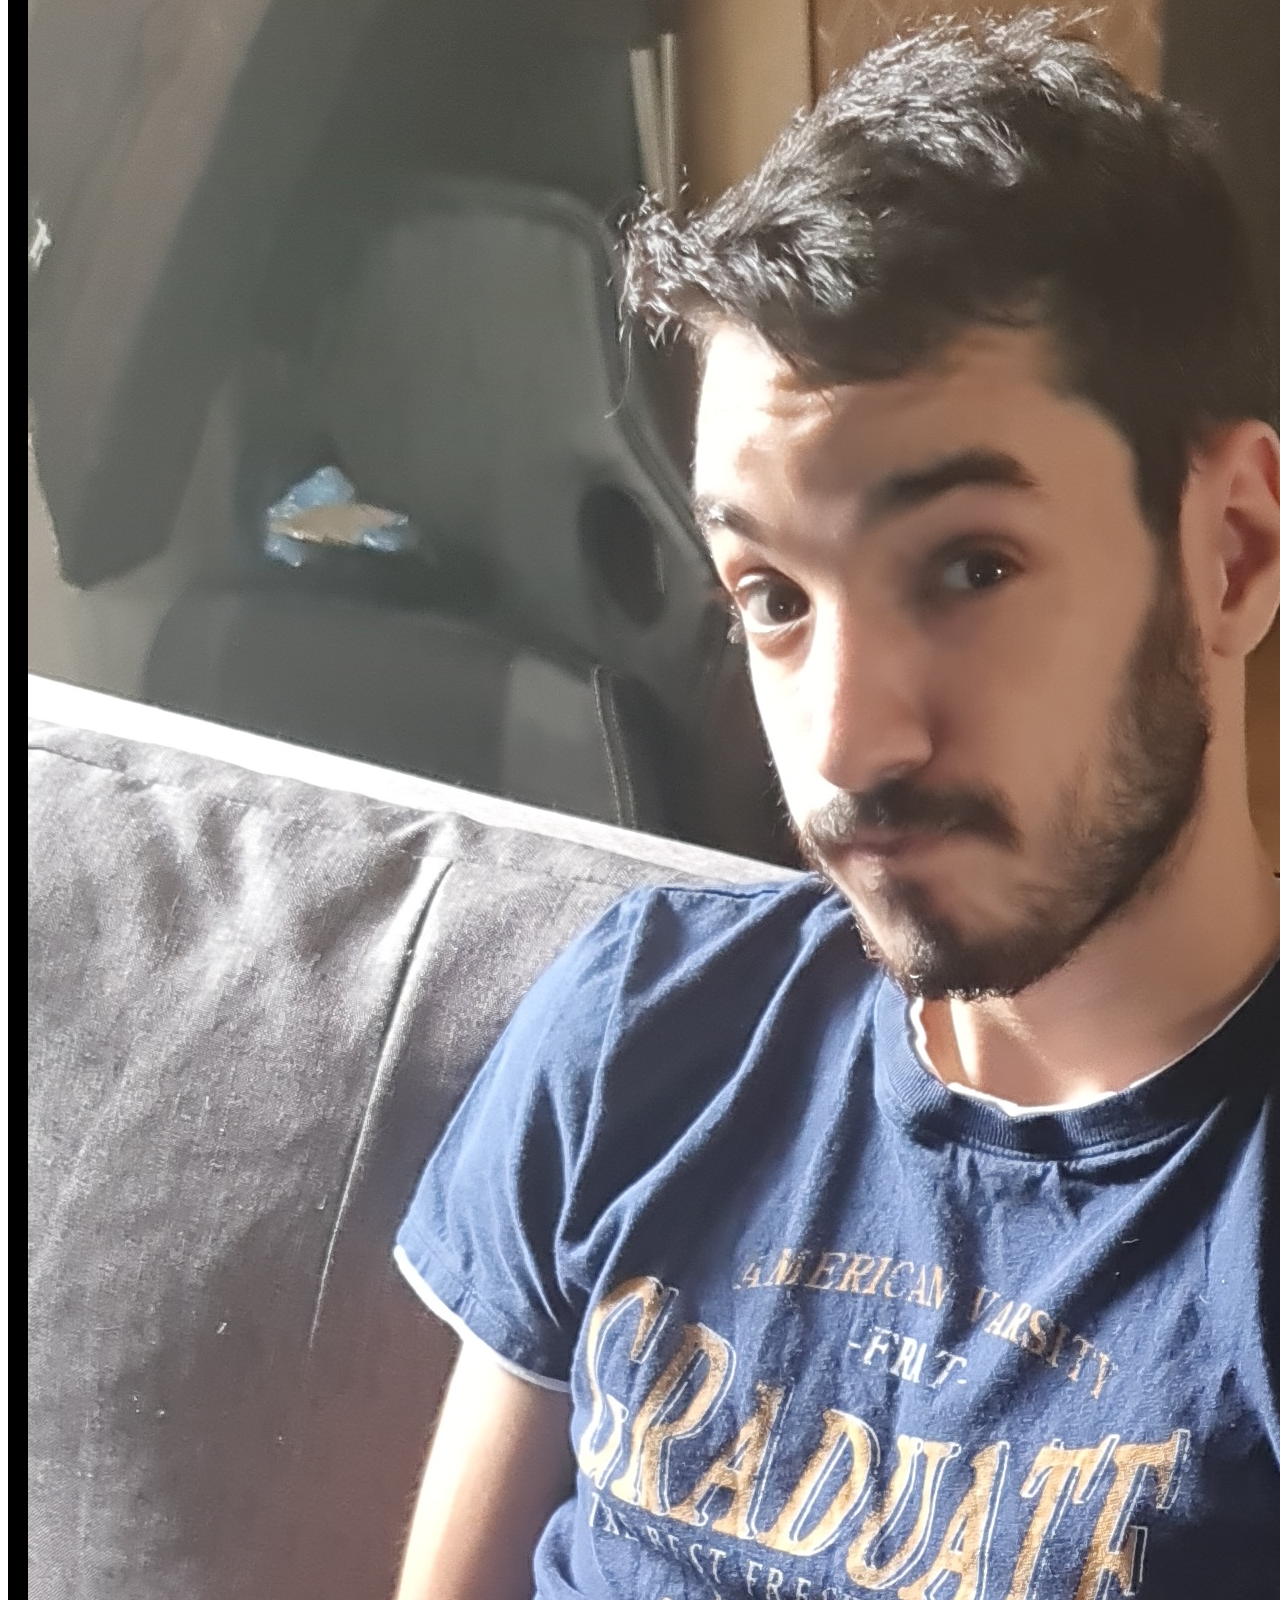
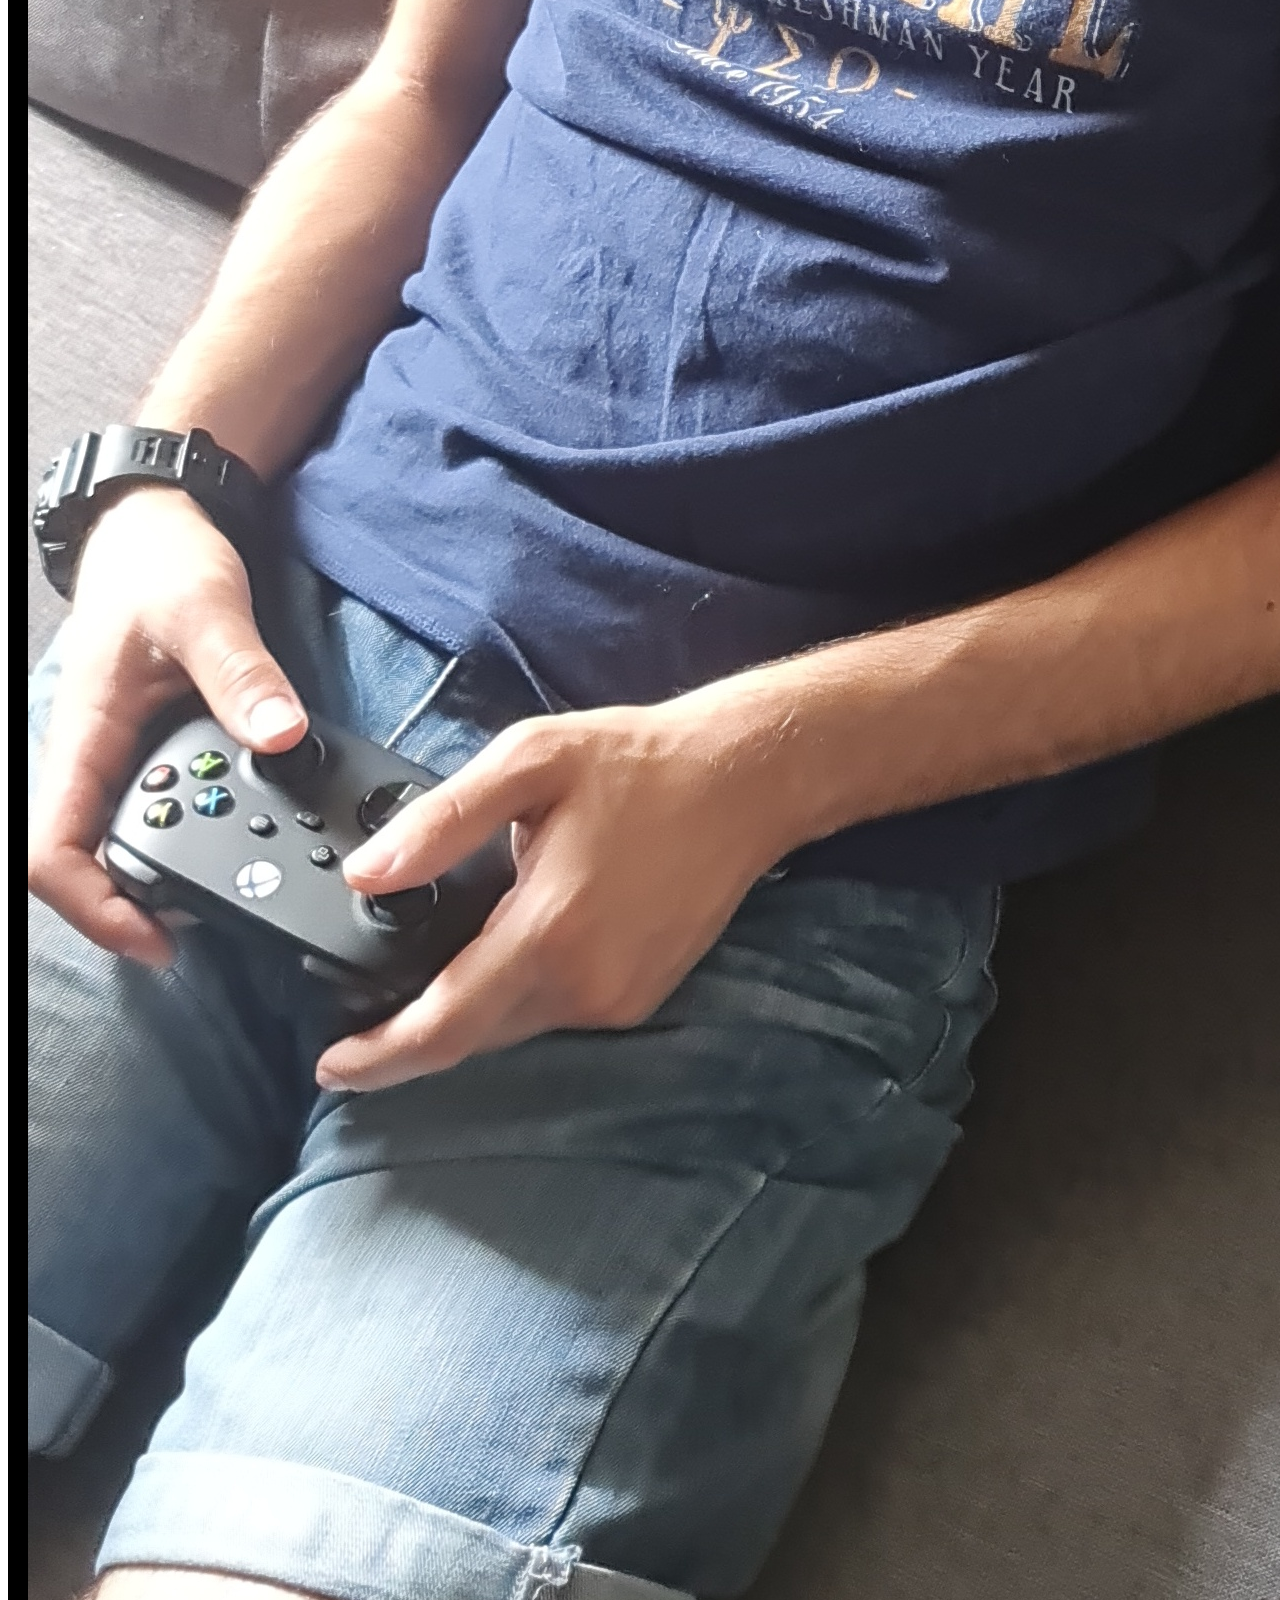
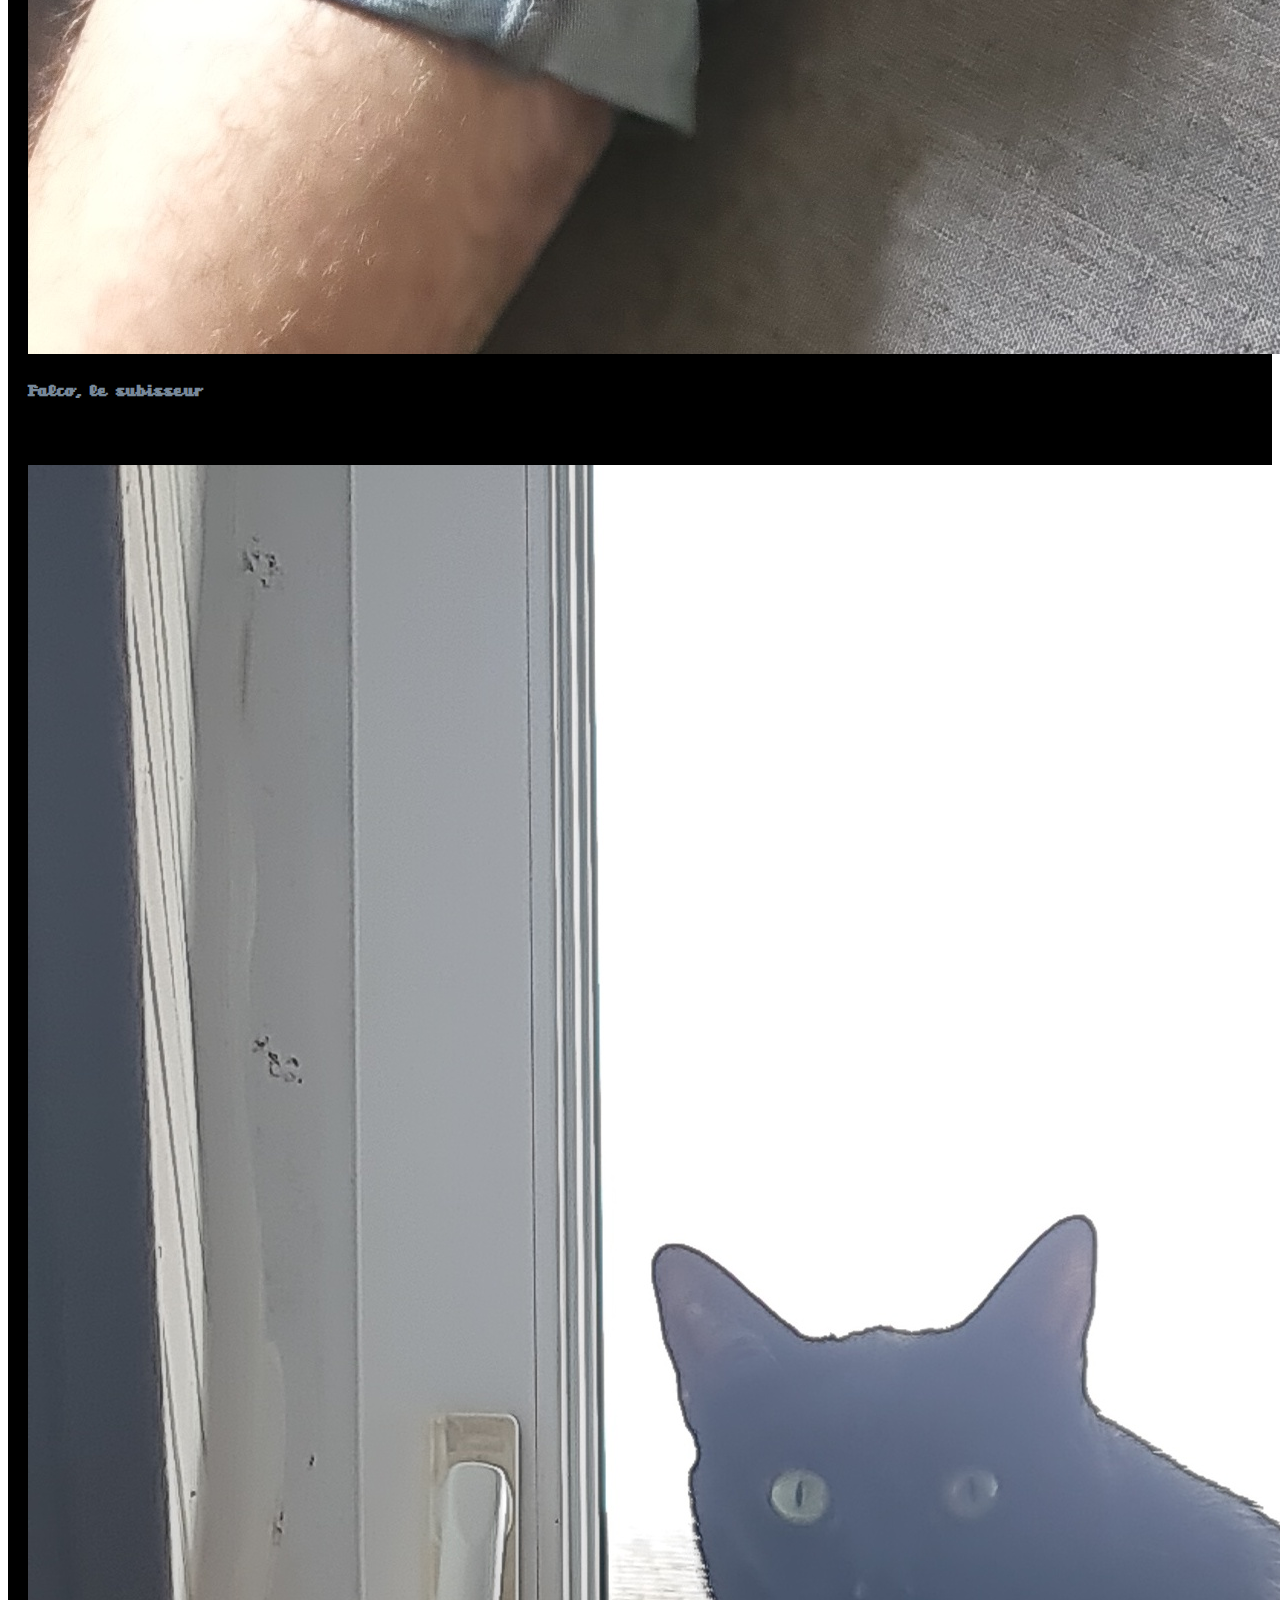
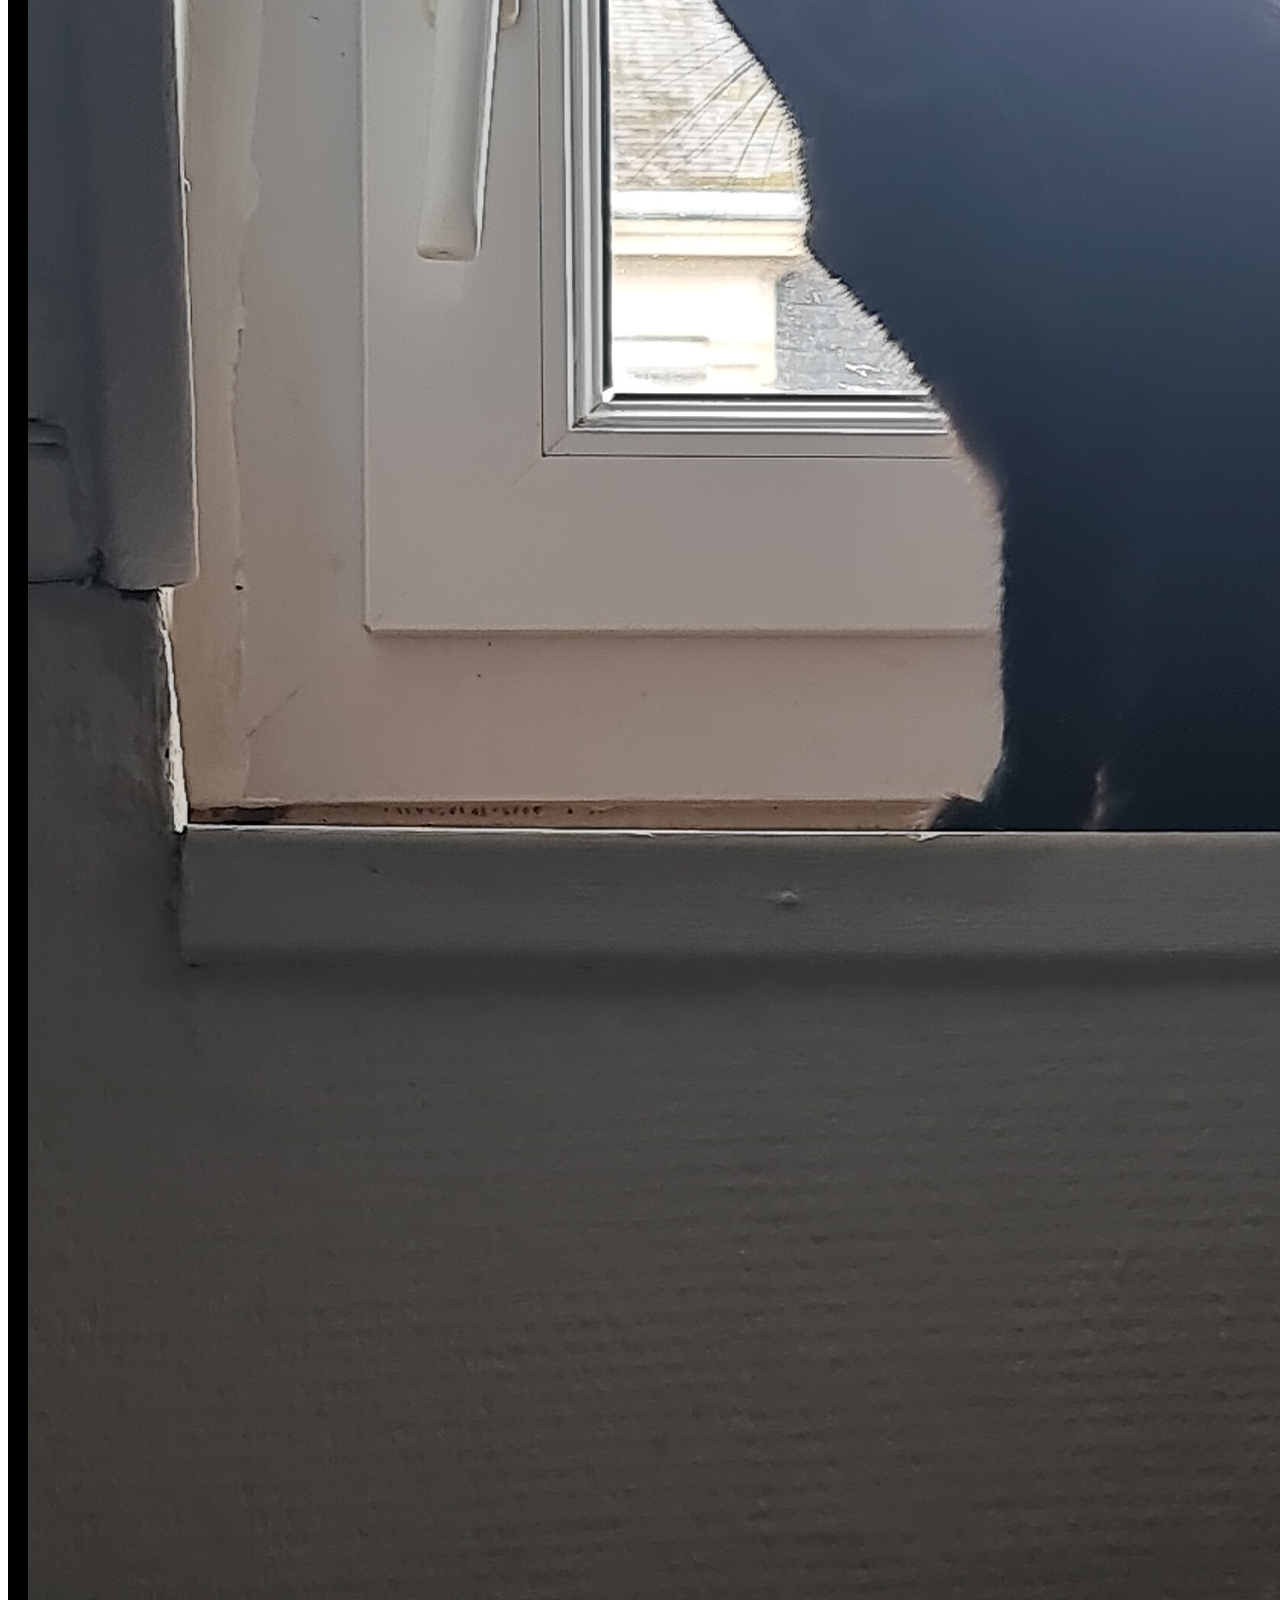
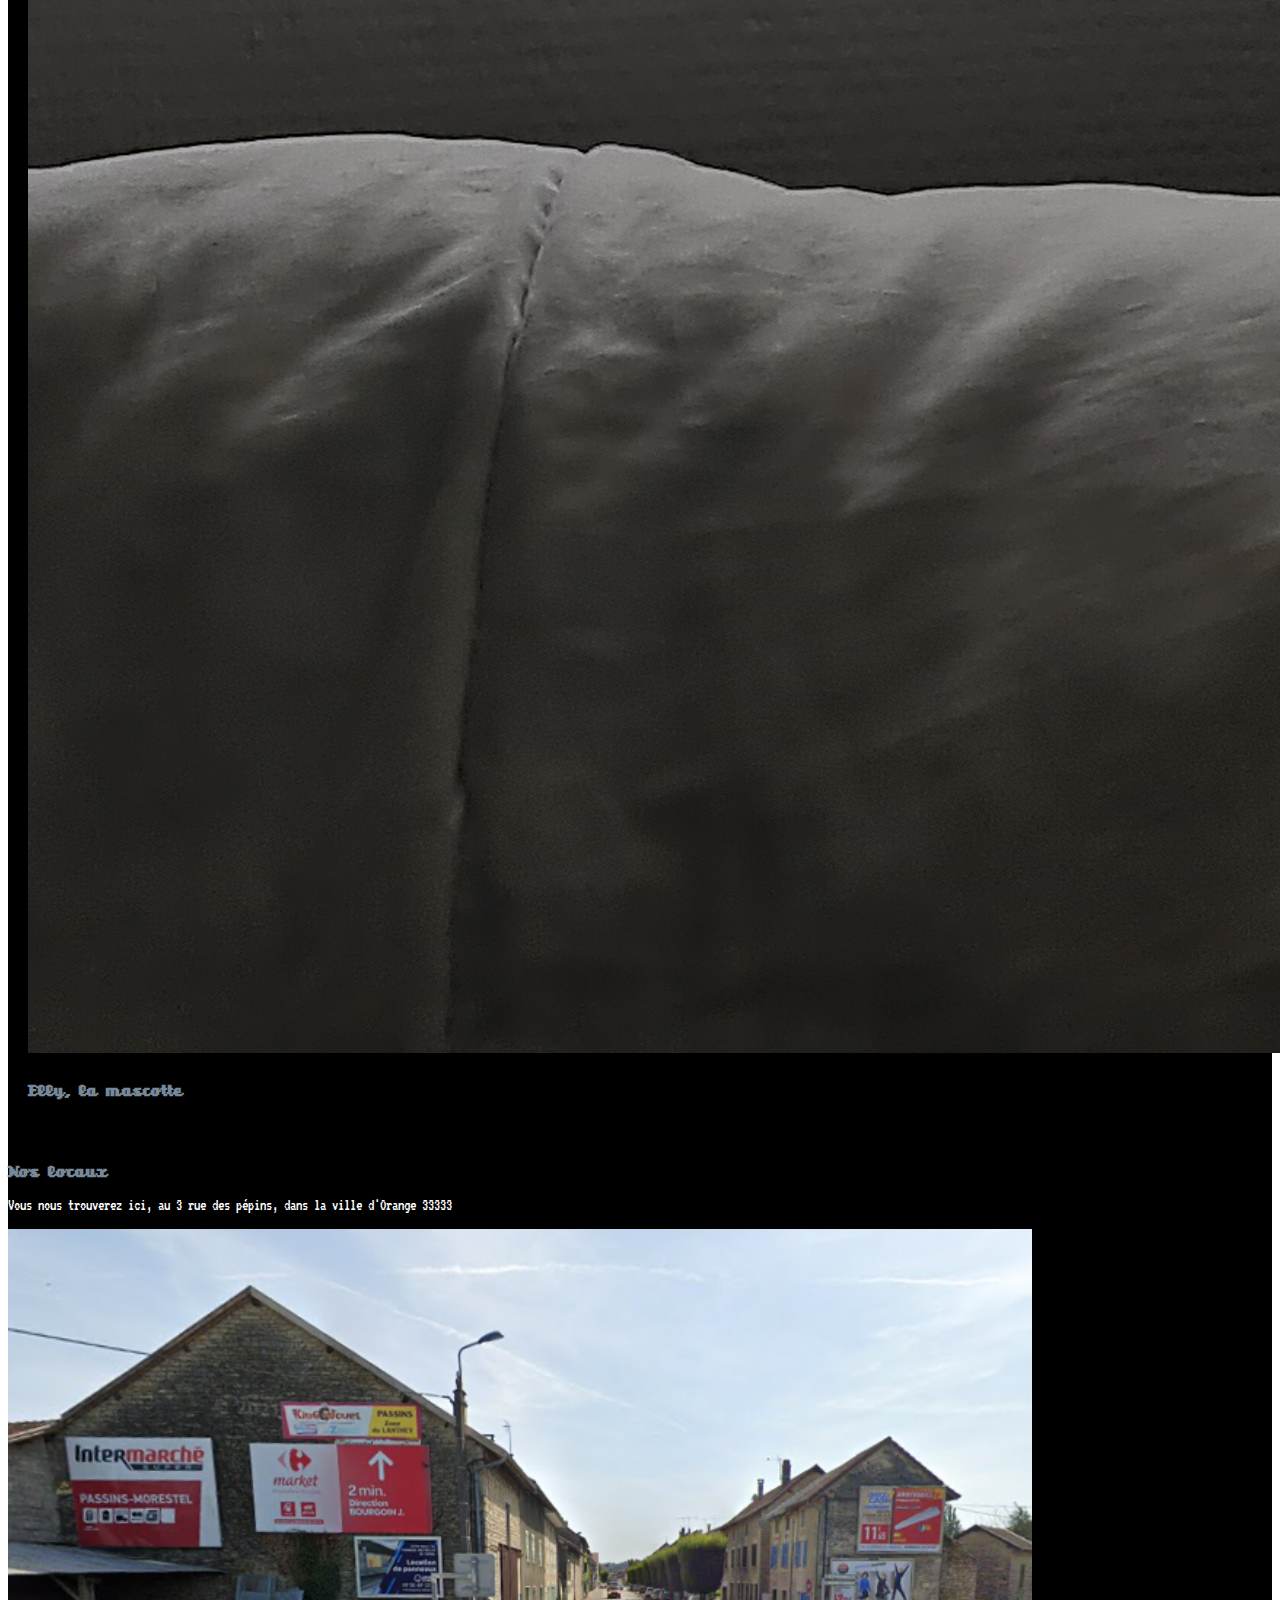
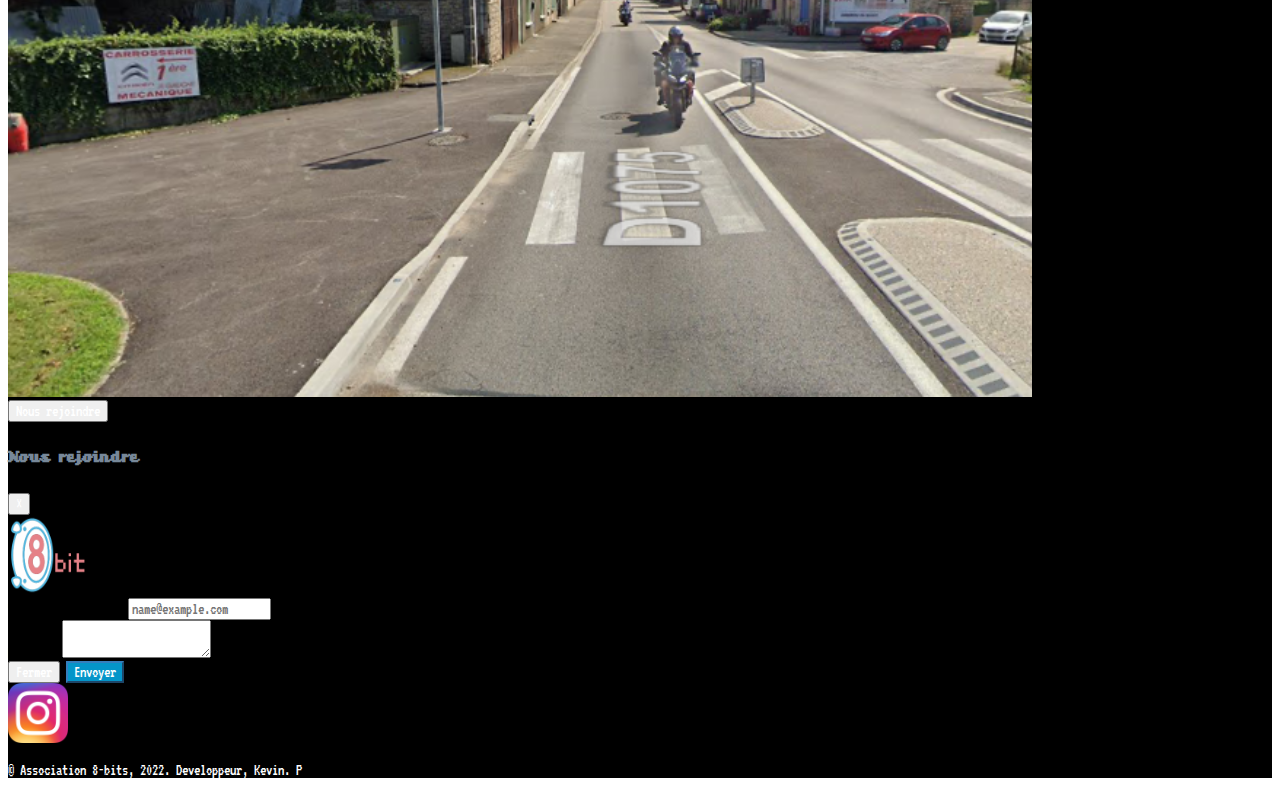
<file: team.html>
<!DOCTYPE html>

<html lang="en">

<head>
    <meta charset="utf-8">
    <meta http-equiv="X-UA-Compatible" content="IE=edge" />
    <meta name="viewport" content="width=device-width, initial-scale=1">
    <link href="style.css" rel="stylesheet">
    <link rel="shortcut icon" href="images/icon.ico" type="image/x-icon" />

    <!-- Style  Link -->
    <!-- Fonts -->
    <link rel="preconnect" href="https://fonts.googleapis.com">
    <link rel="preconnect" href="https://fonts.gstatic.com" crossorigin>
    <link href="https://fonts.googleapis.com/css2?family=VT323&display=swap" rel="stylesheet">
    <link href="http://fonts.cdnfonts.com/css/common-pixel" rel="stylesheet">

    <!-- CSS only -->
    <link href="https://cdn.jsdelivr.net/npm/bootstrap@5.2.0/dist/css/bootstrap.min.css" rel="stylesheet"
        integrity="sha384-gH2yIJqKdNHPEq0n4Mqa/HGKIhSkIHeL5AyhkYV8i59U5AR6csBvApHHNl/vI1Bx" crossorigin="anonymous">
    <meta name="description" content="Page de d'accueil de l'association 8-bits.
        Vous trouverez içi le formulaire de contact, et les liens utiles" />
    <meta name="subject" content="association 8-bits" />
    <meta name="author" content="Kevin Pellissard">
    <title>Accueil Association 8-bits</title>
</head>

<body>
    <main class="main-container">
        <!-- Navbar -->
        <nav class="hdp navbar navbar-expand-lg navbar-dark text-light fs-4 sticky-top">
            <div class="container-fluid">
                <a class="navbar-brand" href="index.html"><img src="images/8-Bit_Logo.png" height="80px"
                        alt="logo" /></a>
                <button class="navbar-toggler" type="button" data-bs-toggle="collapse"
                    data-bs-target="#navbarSupportedContent" aria-controls="navbarSupportedContent"
                    aria-expanded="false" aria-label="Toggle navigation">
                    <span class="navbar-toggler-icon"></span>
                </button>
                <div class="collapse navbar-collapse" id="navbarSupportedContent">
                    <ul class="navbar-nav fs-6 me-auto mb-2 mb-lg-0">
                        <li class="nav-item">
                            <a class="nav-link active" aria-current="page" href="index.html">Accueil</a>
                        </li>
                        <li class="nav-item">
                            <a class="nav-link" href="team.html">L'association</a>
                        </li>
                        <li class="nav-item dropdown">
                            <a class="nav-link dropdown-toggle" href="#" id="navbarDropdown" role="button"
                                data-toggle="dropdown" aria-haspopup="true" aria-expanded="false">
                                Menu
                            </a>
                            <div class="dropdown-menu" aria-labelledby="navbarDropdown">
                                <a class="dropdown-item" href="conventions.html">Conventions</a>
                                <a class="dropdown-item" href="contact.html">Contact</a>
                                <div class="dropdown-divider"></div>
                                <a class="dropdown-item" href="https://www.youtube.com/watch?v=dQw4w9WgXcQ">Somewhere to
                                    find u ?</a>
                            </div>
                        </li>
                    </ul>
                    </li>
                    </ul>
                    <h5 class="me-lg-3 pt-lg-2">L'ASSOCIATION</h5>
                </div>
            </div>
        </nav>
        <nav aria-label="breadcrumb">
            <ol class="breadcrumb">
                <li class="breadcrumb-item"><a href="index.html">Accueil</a></li>
                <li class="breadcrumb-item active" aria-current="page">About Us</li>
            </ol>
        </nav>

        <!-- Header -->
        <header class="header">
            <div class="présentation titre">
                <div class="container-fluid" style="
                    background-image: url(images/Banner_logo.png);
                    height: 500px;
                    background-size: 70% auto;
                    background-position:center;">
                    <h1 id="cso" class="display-1 ms-lg-1 text-sm-center text-lg-start">
                        L'association 8-Bits
                    </h1>
                </div>
            </div>
        </header>

        <!-- About us -->

        <!-- Nous rejoindre -->
        <main class="team">
            <section class="text-anim">
                <div class="container-fluid w-100">
                    <div class="row  row-cols-1 row-cols-lg-12 justify-content-lg-evenly text-center mt-4 p-lg-0">
                        <div class="col-12 col-lg-4  justify-content-center">
                            <h1 class="display-5">Ptdr zète ki ?</h1>
                            <hr>
                            <p class="text-justify">
                                Nous somme de simple passionnés. Nous nous sommes réunis pour promovoir ce qui nous
                                tiens a coeur et nous plait.<br>
                                Nous aimons ce qui a été fait par le passé et nous voulons le <i>promouvoir</i> a toute
                                la nouvelle génération.
                            </p>
                            <p class="text-justify">Nous avons une grande connaissance dans le monde du rétro, mais
                                également dans la nouvelle génération.
                                Vieux, mais pas larguer non plus.
                            </p>
                        </div>
                        <aside class="col-12 col-lg-3 mt-lg-5 float-end border border-info border-3 p-3 ">
                            <div id="list-example" class="list-group">
                                <a class="list-group-item list-group-item-action" href="#list-item-1">Nos fondateurs</a>
                                <a class="list-group-item list-group-item-action" href="#list-item-2">Nos locaux</a>
                            </div>
                        </aside>
                    </div>
                </div>
                <div class="container-fluid w-100">
                    <div class="row  row-cols-1 row-cols-lg-12 justify-content-lg-evenly text-center mt-5  p-lg-3">
                        <div data-spy="scroll" data-target="#list-example" data-offset="0" class="scrollspy-example">
                            <h2 id="list-item-1">Nos fondateurs</h2>
                        </div>
                    </div>
                </div>
                <div class="container-fluid w-100">
                    <div class="row  row-cols-1 row-cols-lg-12 justify-content-lg-around text-center mt-lg-4">
                        <div class="col-12 col-lg-4 mt-3">
                            <div class="card">
                                <img class="card-img-top" src="images/Moi.jpg" alt="Card Me">
                                <div class="card-body">
                                    <h5 class="card-title">Le fondateur</h5>
                                    <p class="card-text">Le créateurs de toute cette masquarade. Mais réellement fan de
                                        retro</p>
                                </div>
                            </div>
                        </div>
                        <div class="col-12 col-lg-4 mt-3">
                            <div class="card">
                                <img class="card-img-top" src="images/Falco.jpg" alt="Card Falco">
                                <div class="card-body">
                                    <h5 class="card-title">Falco, le subisseur</h5>
                                    <p class="card-text">Falco, de son pseudo, celui qui a subit la création de ceci et
                                        qui subit encore.</p>
                                </div>
                            </div>
                        </div>
                        <div class="col-12 col-lg-4 mt-3">
                            <div class="card">
                                <img class="card-img-top" src="images/Elly.jpg" alt="Card Elly">
                                <div class="card-body">
                                    <h5 class="card-title">Elly, la mascotte</h5>
                                    <p class="card-text">Juste une photo de mon chat car ça été ma mascotte durant cette
                                        évaluation.</p>
                                </div>
                            </div>
                        </div>
                    </div>
                </div>
                <div class="container-fluid w-100">
                    <div class="row  row-cols-1 row-cols-lg-12 justify-content-lg-evenly text-center mt-5  p-lg-3">
                        <div data-spy="scroll" data-target="#list-example" data-offset="0" class="scrollspy-example">
                            <h2 id="list-item-2">Nos locaux</h2>
                        </div>
                    </div>
                </div>
                <div class="container-fluid w-100">
                    <div class="row  row-cols-1 row-cols-lg-12 justify-content-lg-around text-center mt-lg-4">
                        <p class="bg-warning bg-gradient text-dark">Vous nous trouverez ici, au 3 rue des pépins, dans
                            la ville d'Orange 33333</p>
                        <img src="images/montalieu-pub.png">
                    </div>
                </div>
            </section>

            <section>
                <div class="container-fluid w-100">
                    <div class="d-flex justify-content-center mt-3">

                        <!-- Modal -->
                        <button type="button" class="btn btn-outline-success mt-3 rounded" data-toggle="modal"
                            data-target="#exampleModal" data-whatever="@mdo">Nous rejoindre</button>

                        <div class="modal fade" id="exampleModal" tabindex="-1" role="dialog"
                            aria-labelledby="exampleModalLabel" aria-hidden="true">
                            <div class="modal-dialog" role="document">
                                <div class="modal-content">
                                    <div class="modal-header">
                                        <h5 class="modal-title" id="exampleModalLabel">Nous rejoindre</h5>
                                        <button type="button" class="close" data-dismiss="modal" aria-label="Close">
                                            <span aria-hidden="true">&times;</span>
                                        </button>
                                    </div>
                                    <div class="modal-body">
                                        <img src="images/8-Bit_Logo.png" height="80px" width="80px"
                                            alt="logo-association" />
                                        <form>
                                            <div class="form-group">
                                                <label for="recipient-name" class="col-form-label">Votre adresse
                                                    Mail:</label>
                                                <input type="email" class="form-control" id="recipient-name"
                                                    placeholder="name@example.com">
                                            </div>
                                            <div class="form-group">
                                                <label for="message-text" class="col-form-label">Message:</label>
                                                <textarea class="form-control" id="message-text"></textarea>
                                            </div>
                                        </form>
                                    </div>
                                    <div class="modal-footer">
                                        <button type="button" class="btn btn-secondary"
                                            data-dismiss="modal">Fermer</button>
                                        <button type="button" class="btn btn-primary">Envoyer</button>
                                    </div>
                                </div>
                            </div>
                        </div>
                    </div>
                </div>
            </section>

        </main>
        <!-- Footer -->
        <footer class="bdp mt-5">
            <div class="container-fluid mt-2">
                <div class="row text-center g-0">
                    <a href="http://www.instagram.com"><img src="images/Instagram_icon.png" id="instagram"
                            alt="logo réseaux sociaux"></a>
                </div>
                <div class="row text-center g-0">
                    <div class="col-12 text-center">
                        <p class="copyright">© Association 8-bits, 2022. Developpeur, Kevin. P</p>
                    </div>
                </div>
            </div>
        </footer>
    </main>

    <!-- JavaScript Bundle with Popper -->
    <script src="https://code.jquery.com/jquery-3.2.1.slim.min.js"
        integrity="sha384-KJ3o2DKtIkvYIK3UENzmM7KCkRr/rE9/Qpg6aAZGJwFDMVNA/GpGFF93hXpG5KkN"
        crossorigin="anonymous"></script>
    <script src="https://cdn.jsdelivr.net/npm/popper.js@1.12.9/dist/umd/popper.min.js"
        integrity="sha384-ApNbgh9B+Y1QKtv3Rn7W3mgPxhU9K/ScQsAP7hUibX39j7fakFPskvXusvfa0b4Q"
        crossorigin="anonymous"></script>
    <script src="https://cdn.jsdelivr.net/npm/bootstrap@4.0.0/dist/js/bootstrap.min.js"
        integrity="sha384-JZR6Spejh4U02d8jOt6vLEHfe/JQGiRRSQQxSfFWpi1MquVdAyjUar5+76PVCmYl"
        crossorigin="anonymous"></script>
</body>

</html>
</file>
<file: style.css>
* {
    font-family: 'VT323', monospace;
    color: white;
    font-size: 16px;
    box-sizing: border-box;
}

/* Import des font */ 
@font-face {
    font-family: 'retro_rescuedregular';
    src: url('Font/retro_rescued-webfont.woff2') format('woff2'),
         url('Font/retro_rescued-webfont.woff') format('woff');
    font-weight: normal;
    font-style: normal;

    font-family: 'superscriptregular';
    src: url('Font/superscr-webfont.woff2') format('woff2'),
         url('Font/superscr-webfont.woff') format('woff');
    font-weight: normal;
    font-style: normal;

}

/* Background Color */

main, .navbar {
    background-color: black;
}

/* position of main title */

#cso {
    position: relative;
    text-align: center;
    color: lightgrey;
    top: 5%;
}

/* Mise en formes des Titres */ 

h2, h3, h4, h5 {
    font-family: 'retro_rescuedregular', 'superscriptregular', sans-serif;
    color: lightslategray; 
}

label {
    color: black;
}

/* About us */
 
#about-us {
    padding: 10px;
    margin: 15px;
}

/* Card css */

.card {
    margin: 20px;
}

.card-text {
    color: black;
    font-size: large;
}

.card:hover{
    transform: scale(1.05);
    box-shadow: 3px 3px rgba(252, 211, 122, 0.829), -1em -1em .8em -5px  rgb(87, 87, 87);
}

/* Button */

.btn-primary {
    color: #fff;
    background-color: #0495c9;
    border-color: #357ebd; /*set the color you want here*/
}
.btn-primary:hover, .btn-primary:focus, .btn-primary:active, .btn-primary.active, .open>.dropdown-toggle.btn-primary {
    color: #fff;
    background-color: #029c29 !important;
    transition: background-color 0.2s linear 0.4s;
}

.btn-secondary:hover, .btn-secondary:focus, .btn-secondary:active, .btn-secondary.active, .open>.dropdown-toggle.btn-secondary {
    color: #fff;
    background-color: rgb(78, 78, 78) !important;
    transition: background-color 0.2s linear 0.4s;
}

@keyframes changeColor {
    from { background: rgb(250, 25, 25); }
    to   { background: green; }
}

.btn-danger:hover, .btn-danger:focus, .btn-danger:active, .btn-danger.active, .open>.dropdown-toggle.btn-danger {
    color: #fff;
    animation: 1s ease 0.2s infinite alternate changeColor;
}


/* Image */ 
#instagram {
    height: 60px; 
    width: 60px; 
}

/* Aside & Scroolspy 

aside {
    width: 40%;
    padding-left: .5rem;
    margin-left: .5rem;
    float: right;
    box-shadow: inset 5px 0 5px -5px #29627e;
}

*/
</file>
